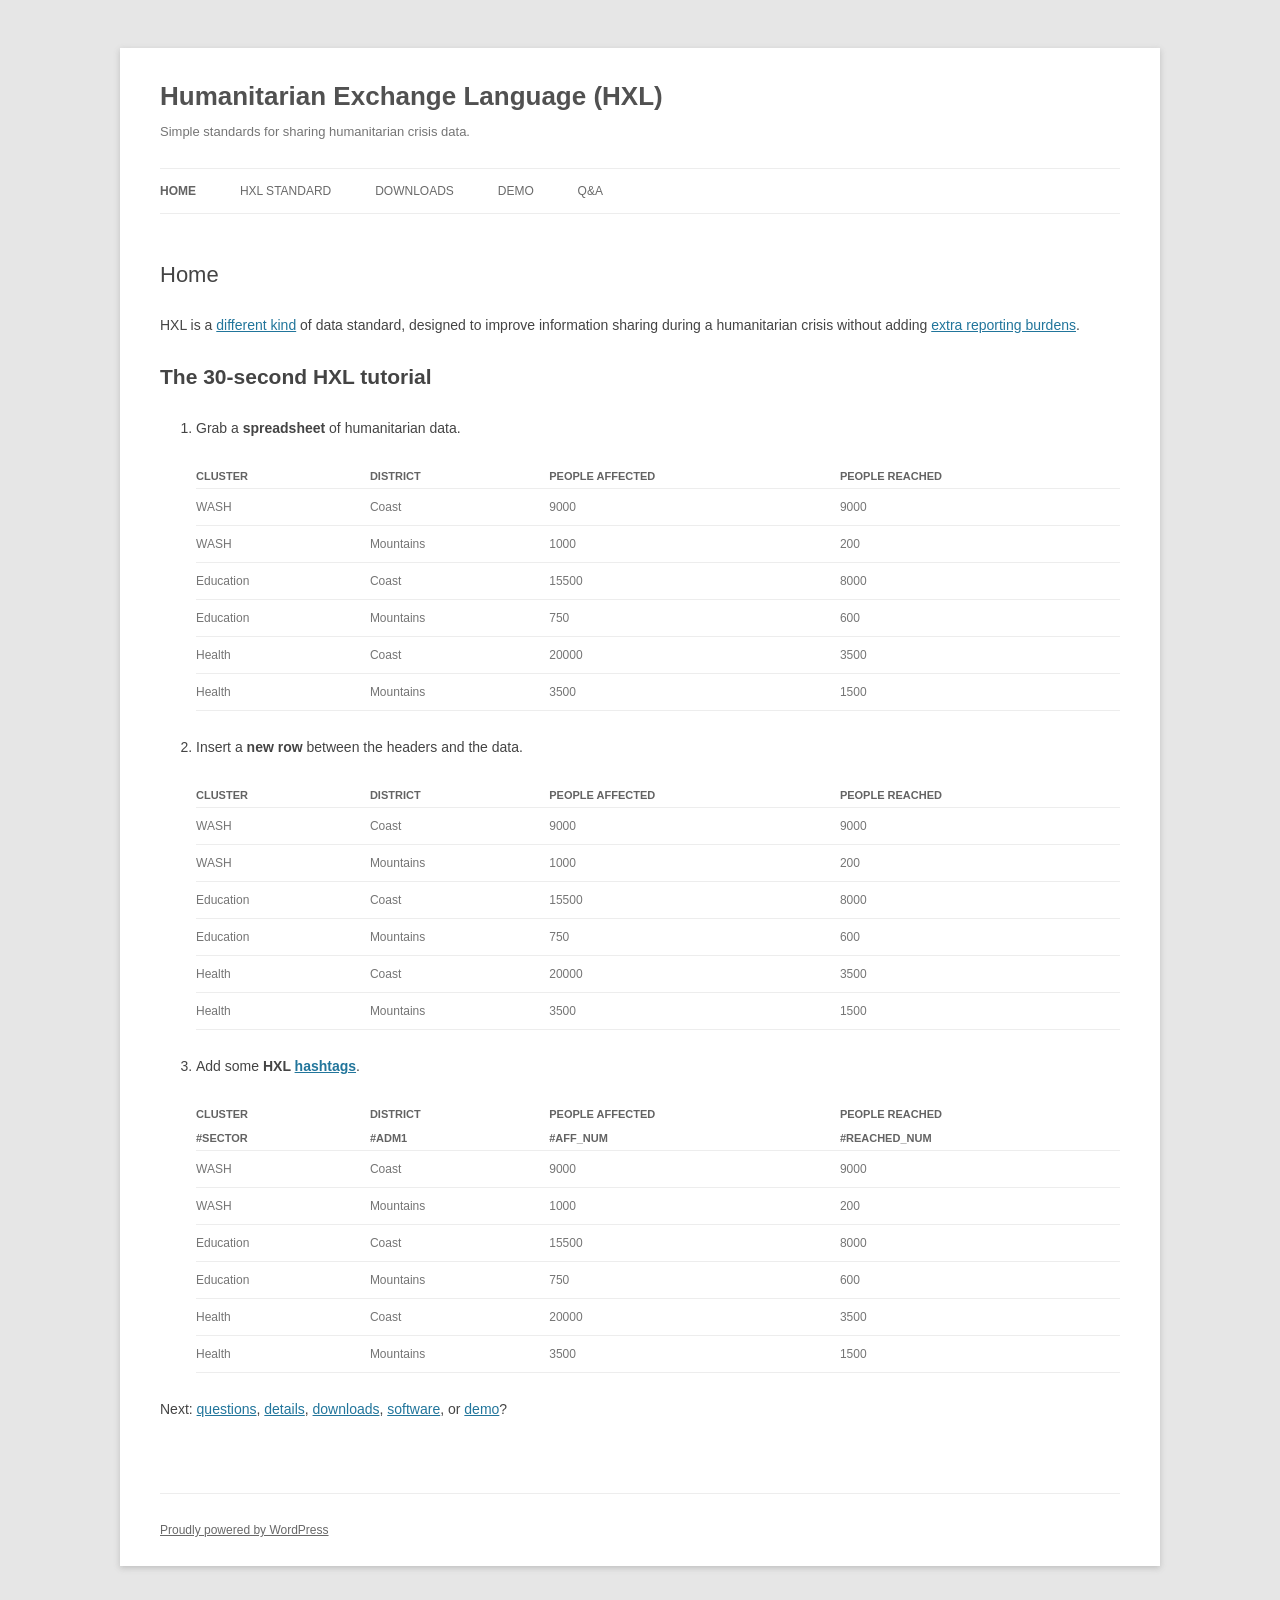
<file: img/hxl_table.html>
<!DOCTYPE html>
<!-- saved from url=(0023)http://hxlstandard.org/ -->
<html lang="en-US"><!--<![endif]--><head><meta http-equiv="Content-Type" content="text/html; charset=UTF-8">
<meta charset="UTF-8">
<meta name="viewport" content="width=device-width">
<title>Humanitarian Exchange Language (HXL) | Simple standards for sharing humanitarian crisis data.</title>
<link rel="profile" href="http://gmpg.org/xfn/11">
<link rel="pingback" href="http://hxlstandard.org/xmlrpc.php">
<!--[if lt IE 9]>
<script src="http://hxlstandard.org/wp-content/themes/twentytwelve/js/html5.js" type="text/javascript"></script>
<![endif]-->
<link rel="alternate" type="application/rss+xml" title="Humanitarian Exchange Language (HXL) » Feed" href="http://hxlstandard.org/feed/">
<link rel="alternate" type="application/rss+xml" title="Humanitarian Exchange Language (HXL) » Comments Feed" href="http://hxlstandard.org/comments/feed/">
<link rel="alternate" type="application/rss+xml" title="Humanitarian Exchange Language (HXL) » Home Comments Feed" href="http://hxlstandard.org/home/feed/">
<link rel="stylesheet" id="twentytwelve-fonts-css" href="./hxl_table_files/css" type="text/css" media="all">
<link rel="stylesheet" id="twentytwelve-style-css" href="./hxl_table_files/style.css" type="text/css" media="all">
<!--[if lt IE 9]>
<link rel='stylesheet' id='twentytwelve-ie-css'  href='http://hxlstandard.org/wp-content/themes/twentytwelve/css/ie.css?ver=20121010' type='text/css' media='all' />
<![endif]-->
<link rel="stylesheet" id="sccss_style-css" href="./hxl_table_files/saved_resource" type="text/css" media="all">
<!-- This site uses the Yoast Google Analytics plugin v5.0.7 - Universal disabled - https://yoast.com/wordpress/plugins/google-analytics/ -->
<script type="text/javascript" async="" src="./hxl_table_files/ga.js"></script><script type="text/javascript">

	var _gaq = _gaq || [];
	_gaq.push(['_setAccount', 'UA-48221887-5']);
	_gaq.push(['_gat._forceSSL']);
	_gaq.push(['_trackPageview']);

	(function () {
		var ga = document.createElement('script');
		ga.type = 'text/javascript';
		ga.async = true;
		ga.src = ('https:' == document.location.protocol ? 'https://ssl' : 'http://www') + '.google-analytics.com/ga.js';
		var s = document.getElementsByTagName('script')[0];
		s.parentNode.insertBefore(ga, s);
	})();

</script><style type="text/css"></style>
<!-- / Yoast Google Analytics -->
<script type="text/javascript" src="./hxl_table_files/jquery.js"></script>
<script type="text/javascript" src="./hxl_table_files/jquery-migrate.min.js"></script>
<link rel="EditURI" type="application/rsd+xml" title="RSD" href="http://hxlstandard.org/xmlrpc.php?rsd">
<link rel="wlwmanifest" type="application/wlwmanifest+xml" href="http://hxlstandard.org/wp-includes/wlwmanifest.xml"> 
<meta name="generator" content="WordPress 4.1.1">
<link rel="canonical" href="./hxl_table_files/hxl_table.html">
<link rel="shortlink" href="./hxl_table_files/hxl_table.html">
</head>

<body class="home page page-id-138 page-template page-template-page-templates page-template-front-page page-template-page-templatesfront-page-php custom-background template-front-page custom-font-enabled single-author">
<div id="page" class="hfeed site">
	<header id="masthead" class="site-header" role="banner">
		<hgroup>
			<h1 class="site-title"><a href="./hxl_table_files/hxl_table.html" title="Humanitarian Exchange Language (HXL)" rel="home">Humanitarian Exchange Language (HXL)</a></h1>
			<h2 class="site-description">Simple standards for sharing humanitarian crisis data.</h2>
		</hgroup>

		<nav id="site-navigation" class="main-navigation" role="navigation">
			<button class="menu-toggle">Menu</button>
			<a class="assistive-text" href="http://hxlstandard.org/#content" title="Skip to content">Skip to content</a>
			<div class="menu-primary-navigation-container"><ul id="menu-primary-navigation" class="nav-menu"><li id="menu-item-154" class="menu-item menu-item-type-post_type menu-item-object-page current-menu-item page_item page-item-138 current_page_item menu-item-154"><a href="./hxl_table_files/hxl_table.html">Home</a></li>
<li id="menu-item-75" class="menu-item menu-item-type-post_type menu-item-object-page menu-item-has-children menu-item-75"><a href="http://hxlstandard.org/standard/">HXL standard</a>
<ul class="sub-menu">
	<li id="menu-item-85" class="menu-item menu-item-type-post_type menu-item-object-page menu-item-85"><a href="http://hxlstandard.org/standard/tagging/">HXL tagging conventions</a></li>
	<li id="menu-item-106" class="menu-item menu-item-type-post_type menu-item-object-page menu-item-106"><a href="http://hxlstandard.org/standard/dictionary/">Hashtag dictionary</a></li>
	<li id="menu-item-218" class="menu-item menu-item-type-post_type menu-item-object-page menu-item-218"><a href="http://hxlstandard.org/standard/proposed-tags/">Proposed new tags</a></li>
</ul>
</li>
<li id="menu-item-91" class="menu-item menu-item-type-post_type menu-item-object-page menu-item-has-children menu-item-91"><a href="http://hxlstandard.org/software/">Downloads</a>
<ul class="sub-menu">
	<li id="menu-item-159" class="menu-item menu-item-type-custom menu-item-object-custom menu-item-159"><a href="https://github.com/HXLStandard">HXL software on GitHub</a></li>
</ul>
</li>
<li id="menu-item-86" class="menu-item menu-item-type-custom menu-item-object-custom menu-item-86"><a href="http://demo.hxlstandard.org/">Demo</a></li>
<li id="menu-item-113" class="menu-item menu-item-type-post_type menu-item-object-page menu-item-has-children menu-item-113"><a href="http://hxlstandard.org/questions/">Q&amp;A</a>
<ul class="sub-menu">
	<li id="menu-item-190" class="menu-item menu-item-type-post_type menu-item-object-page menu-item-190"><a href="http://hxlstandard.org/questions/working-group/">Who created HXL?</a></li>
	<li id="menu-item-126" class="menu-item menu-item-type-post_type menu-item-object-page menu-item-126"><a href="http://hxlstandard.org/questions/approach/">What’s different about HXL?</a></li>
	<li id="menu-item-226" class="menu-item menu-item-type-post_type menu-item-object-page menu-item-226"><a href="http://hxlstandard.org/questions/skills-requirements/">Does HXL require special technical skills?</a></li>
</ul>
</li>
</ul></div>		</nav><!-- #site-navigation -->

			</header><!-- #masthead -->

	<div id="main" class="wrapper">
	<div id="primary" class="site-content">
		<div id="content" role="main">

							
				
	<article id="post-138" class="post-138 page type-page status-publish hentry">
		<header class="entry-header">
						<h1 class="entry-title">Home</h1>
		</header>

		<div class="entry-content">
			<p>HXL is a <a href="http://hxlstandard.org/questions/approach/">different kind</a> of data standard, designed to improve information sharing during a humanitarian crisis without adding <a href="http://hxlstandard.org/questions/no-extra-reporting/">extra reporting burdens</a>. </p>
<section id="steps">
<h1>The 30-second HXL tutorial</h1>
<ol class="steps">
<li>
  Grab a <b>spreadsheet</b> of humanitarian data.<p></p>
<table class="front-page-example">
<thead>
<tr>
<th>Cluster</th>
<th>District</th>
<th>People affected</th>
<th>People reached</th>
</tr>
</thead>
<tbody>
<tr>
<td>WASH</td>
<td>Coast</td>
<td class="num">9000</td>
<td class="num">9000</td>
</tr>
<tr>
<td>WASH</td>
<td>Mountains</td>
<td class="num">1000</td>
<td class="num">200</td>
</tr>
<tr>
<td>Education</td>
<td>Coast</td>
<td class="num">15500</td>
<td class="num">8000</td>
</tr>
<tr>
<td>Education</td>
<td>Mountains</td>
<td class="num">750</td>
<td class="num">600</td>
</tr>
<tr>
<td>Health</td>
<td>Coast</td>
<td class="num">20000</td>
<td class="num">3500</td>
</tr>
<tr>
<td>Health</td>
<td>Mountains</td>
<td class="num">3500</td>
<td class="num">1500</td>
</tr>
</tbody>
</table>
</li>
<li>
  Insert a <b>new row</b> between the headers and the data.<p></p>
<table class="front-page-example">
<thead>
<tr>
<th>Cluster</th>
<th>District</th>
<th>People affected</th>
<th>People reached</th>
</tr>
<tr class="hashtags">
<th></th>
<th></th>
<th></th>
<th></th>
</tr>
</thead>
<tbody>
<tr>
<td>WASH</td>
<td>Coast</td>
<td class="num">9000</td>
<td class="num">9000</td>
</tr>
<tr>
<td>WASH</td>
<td>Mountains</td>
<td class="num">1000</td>
<td class="num">200</td>
</tr>
<tr>
<td>Education</td>
<td>Coast</td>
<td class="num">15500</td>
<td class="num">8000</td>
</tr>
<tr>
<td>Education</td>
<td>Mountains</td>
<td class="num">750</td>
<td class="num">600</td>
</tr>
<tr>
<td>Health</td>
<td>Coast</td>
<td class="num">20000</td>
<td class="num">3500</td>
</tr>
<tr>
<td>Health</td>
<td>Mountains</td>
<td class="num">3500</td>
<td class="num">1500</td>
</tr>
</tbody>
</table>
</li>
<li>
  Add some <b>HXL <a href="http://hxlstandard.org/standard/dictionary/">hashtags</a></b>.<p></p>
<table class="front-page-example">
<thead>
<tr>
<th>Cluster</th>
<th>District</th>
<th>People affected</th>
<th>People reached</th>
</tr>
<tr class="hashtags">
<th>#sector</th>
<th>#adm1</th>
<th>#aff_num</th>
<th>#reached_num</th>
</tr>
</thead>
<tbody>
<tr>
<td>WASH</td>
<td>Coast</td>
<td class="num">9000</td>
<td class="num">9000</td>
</tr>
<tr>
<td>WASH</td>
<td>Mountains</td>
<td class="num">1000</td>
<td class="num">200</td>
</tr>
<tr>
<td>Education</td>
<td>Coast</td>
<td class="num">15500</td>
<td class="num">8000</td>
</tr>
<tr>
<td>Education</td>
<td>Mountains</td>
<td class="num">750</td>
<td class="num">600</td>
</tr>
<tr>
<td>Health</td>
<td>Coast</td>
<td class="num">20000</td>
<td class="num">3500</td>
</tr>
<tr>
<td>Health</td>
<td>Mountains</td>
<td class="num">3500</td>
<td class="num">1500</td>
</tr>
</tbody>
</table>
</li>
</ol>
</section>
<p>Next:  <a href="http://hxlstandard.org/questions/">questions</a>, <a href="http://hxlstandard.org/standard/">details</a>, <a href="http://hxlstandard.org/software/">downloads</a>, <a href="https://github.com/HXLStandard/libhxl-python/wiki">software</a>, or <a href="http://demo.hxlstandard.org/" onclick="_gaq.push([&#39;_trackEvent&#39;, &#39;outbound-article-int&#39;, &#39;http://demo.hxlstandard.org&#39;, &#39;demo&#39;]);">demo</a>? </p>
					</div><!-- .entry-content -->
		<footer class="entry-meta">
					</footer><!-- .entry-meta -->
	</article><!-- #post -->

			
		</div><!-- #content -->
	</div><!-- #primary -->

	</div><!-- #main .wrapper -->
	<footer id="colophon" role="contentinfo">
		<div class="site-info">
						<a href="http://wordpress.org/" title="Semantic Personal Publishing Platform">Proudly powered by WordPress</a>
		</div><!-- .site-info -->
	</footer><!-- #colophon -->
</div><!-- #page -->

<script type="text/javascript" src="./hxl_table_files/navigation.js"></script>

<iframe id="rdbIndicator" width="100%" height="270" border="0" src="./hxl_table_files/indicator.html" style="display: none; border: 0; position: fixed; left: 0; top: 0; z-index: 2147483647"></iframe><div class="iyp__toolbar"></div></body></html>
</file>
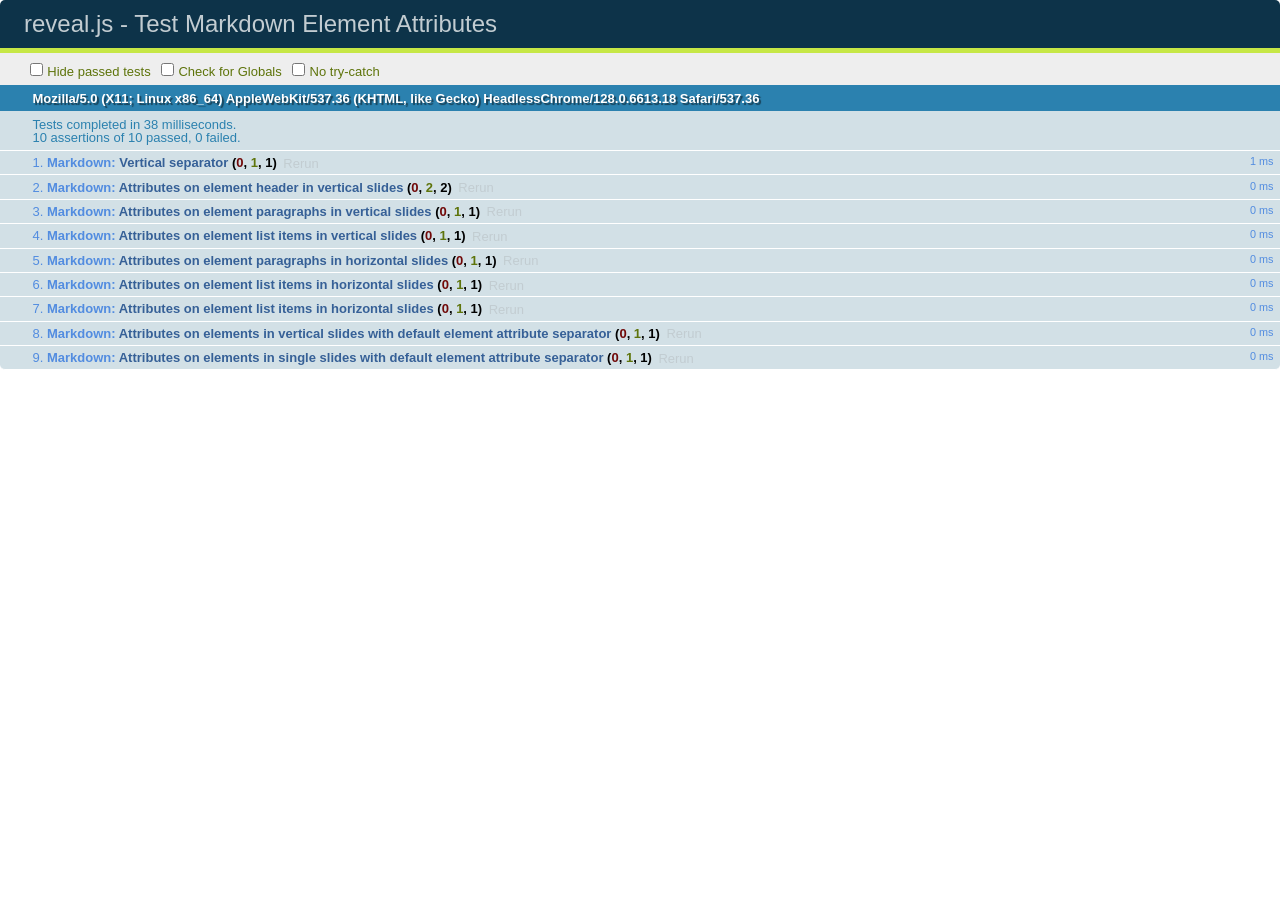
<file: test/test-markdown-element-attributes.html>
<!doctype html>
<html lang="en">

	<head>
		<meta charset="utf-8">

		<title>reveal.js - Test Markdown Element Attributes</title>

		<link rel="stylesheet" href="../css/reveal.css">
		<link rel="stylesheet" href="qunit-1.12.0.css">
	</head>

	<body style="overflow: auto;">

		<div id="qunit"></div>
		<div id="qunit-fixture"></div>

		<div class="reveal" style="display: none;">

			<div class="slides">

				<!-- <section data-markdown="example.md" data-separator="^\n\n\n" data-separator-vertical="^\n\n"></section> -->

				<!-- Slides are separated by newline + three dashes + newline, vertical slides identical but two dashes -->
				<section data-markdown data-separator="^\n---\n$" data-separator-vertical="^\n--\n$" data-element-attributes="{_\s*?([^}]+?)}">>
					<script type="text/template">
						## Slide 1.1
						<!-- {_class="fragment fade-out" data-fragment-index="1"} -->

						--

						## Slide 1.2
						<!-- {_class="fragment shrink"} -->

						Paragraph 1
						<!-- {_class="fragment grow"} -->

						Paragraph 2
						<!-- {_class="fragment grow"} -->

						- list item 1 <!-- {_class="fragment roll-in"} -->
						- list item 2 <!-- {_class="fragment roll-in"} -->
						- list item 3 <!-- {_class="fragment roll-in"} -->


						---

						## Slide 2


						Paragraph 1.2  
						multi-line <!-- {_class="fragment highlight-red"} -->

						Paragraph 2.2 <!-- {_class="fragment highlight-red"} -->

						Paragraph 2.3 <!-- {_class="fragment highlight-red"} -->

						Paragraph 2.4 <!-- {_class="fragment highlight-red"} -->

						- list item 1 <!-- {_class="fragment highlight-green"} -->
						- list item 2<!-- {_class="fragment highlight-green"} -->
						- list item 3<!-- {_class="fragment highlight-green"} -->
						- list item 4
						<!-- {_class="fragment highlight-green"} -->
						- list item 5<!-- {_class="fragment highlight-green"} -->

						Test

						![Example Picture](examples/assets/image2.png)
						<!-- {_class="reveal stretch"} -->

					</script>
				</section>



				<section 	data-markdown data-separator="^\n\n\n"
									data-separator-vertical="^\n\n"
									data-separator-notes="^Note:"
									data-charset="utf-8">
					<script type="text/template">
						# Test attributes in Markdown with default separator
						## Slide 1 Def <!-- .element: class="fragment highlight-red" data-fragment-index="1" -->


						## Slide 2 Def
						<!-- .element: class="fragment highlight-red" -->

					</script>
				</section>

				<section data-markdown>
				  <script type="text/template">
					## Hello world
					A paragraph
					<!-- .element: class="fragment highlight-blue" -->
				  </script>
				</section>

				<section data-markdown>
				  <script type="text/template">
					## Hello world

					Multiple  
					Line
					<!-- .element: class="fragment highlight-blue" -->
				  </script>
				</section>

				<section data-markdown>
				  <script type="text/template">
					## Hello world

					Test<!-- .element: class="fragment highlight-blue" -->

					More Test
				  </script>
				</section>


			</div>

		</div>

		<script src="../lib/js/head.min.js"></script>
		<script src="../js/reveal.js"></script>
		<script src="../plugin/markdown/marked.js"></script>
		<script src="../plugin/markdown/markdown.js"></script>
		<script src="qunit-1.12.0.js"></script>

		<script src="test-markdown-element-attributes.js"></script>

	</body>
</html>
</file>
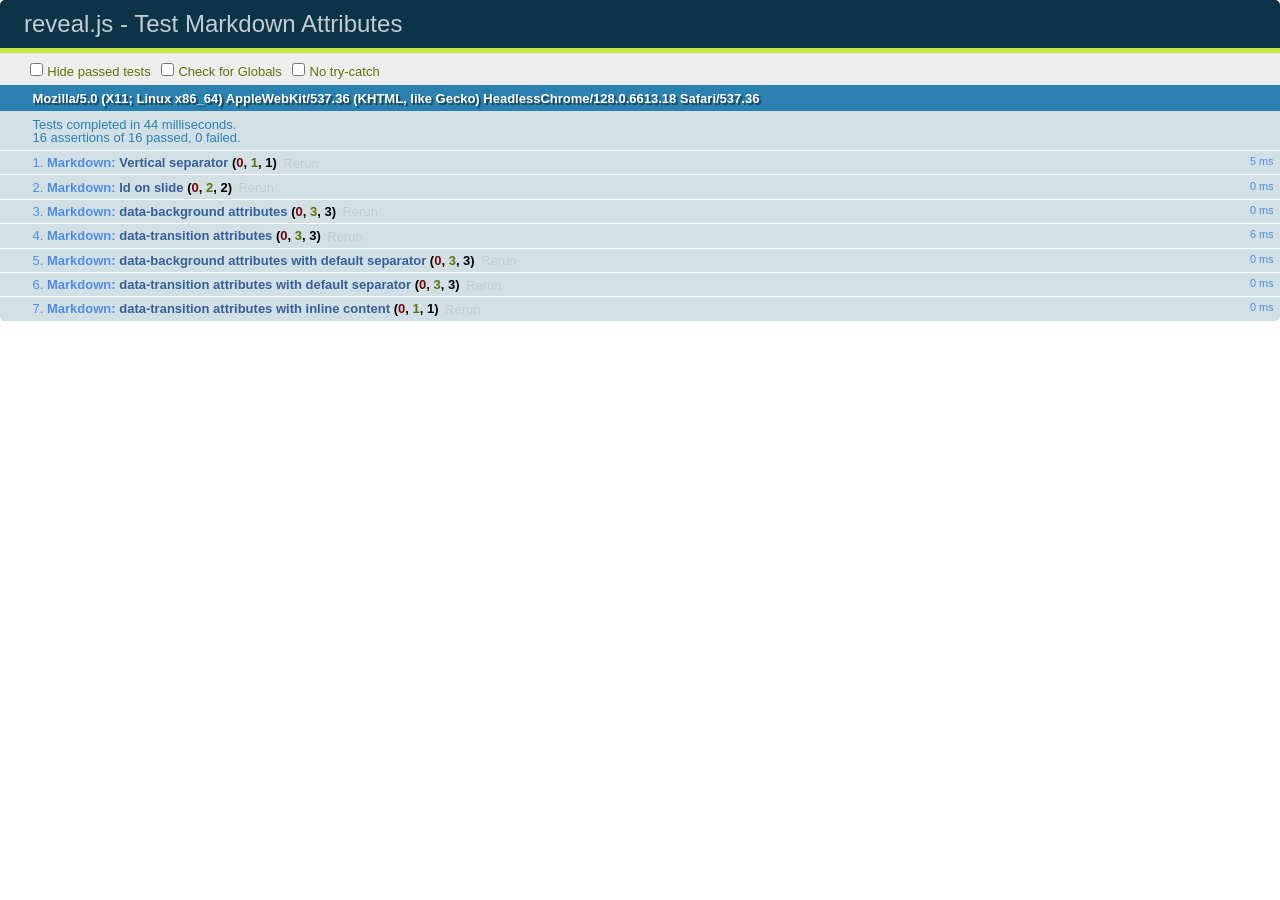
<file: test/test-markdown-slide-attributes.html>
<!doctype html>
<html lang="en">

	<head>
		<meta charset="utf-8">

		<title>reveal.js - Test Markdown Attributes</title>

		<link rel="stylesheet" href="../css/reveal.css">
		<link rel="stylesheet" href="qunit-1.12.0.css">
	</head>

	<body style="overflow: auto;">

		<div id="qunit"></div>
		<div id="qunit-fixture"></div>

		<div class="reveal" style="display: none;">

			<div class="slides">

				<!-- <section data-markdown="example.md" data-separator="^\n\n\n" data-separator-vertical="^\n\n"></section> -->

				<!-- Slides are separated by three lines, vertical slides by two lines, attributes are one any line starting with (spaces and) two dashes -->
				<section 	data-markdown data-separator="^\n\n\n"
									data-separator-vertical="^\n\n"
									data-separator-notes="^Note:"
									data-attributes="--\s(.*?)$"
									data-charset="utf-8">
					<script type="text/template">
						# Test attributes in Markdown
						## Slide 1



						## Slide 2
						<!-- -- id="slide2" data-transition="zoom" data-background="#A0C66B" -->


						## Slide 2.1
						<!-- -- data-background="#ff0000" data-transition="fade" -->


						## Slide 2.2
						[Link to Slide2](#/slide2)



						## Slide 3
						<!-- -- data-transition="zoom" data-background="#C6916B" -->



						## Slide 4
					</script>
				</section>

				<section 	data-markdown data-separator="^\n\n\n"
									data-separator-vertical="^\n\n"
									data-separator-notes="^Note:"
									data-charset="utf-8">
					<script type="text/template">
						# Test attributes in Markdown with default separator
						## Slide 1 Def



						## Slide 2 Def
						<!-- .slide: id="slide2def" data-transition="concave" data-background="#A7C66B" -->


						## Slide 2.1 Def
						<!-- .slide: data-background="#f70000" data-transition="page" -->


						## Slide 2.2 Def
						[Link to Slide2](#/slide2def)



						## Slide 3 Def
						<!-- .slide: data-transition="concave" data-background="#C7916B" -->



						## Slide 4
					</script>
				</section>

				<section data-markdown>
					<script type="text/template">
						<!-- .slide: data-background="#ff0000" -->
						## Hello world
					</script>
				</section>

				<section data-markdown>
					<script type="text/template">
						## Hello world
						<!-- .slide: data-background="#ff0000" -->
					</script>
				</section>

				<section data-markdown>
					<script type="text/template">
						## Hello world

						Test
						<!-- .slide: data-background="#ff0000" -->

						More Test
					</script>
				</section>

			</div>

		</div>

		<script src="../lib/js/head.min.js"></script>
		<script src="../js/reveal.js"></script>
		<script src="../plugin/markdown/marked.js"></script>
		<script src="../plugin/markdown/markdown.js"></script>
		<script src="qunit-1.12.0.js"></script>

		<script src="test-markdown-slide-attributes.js"></script>

	</body>
</html>
</file>
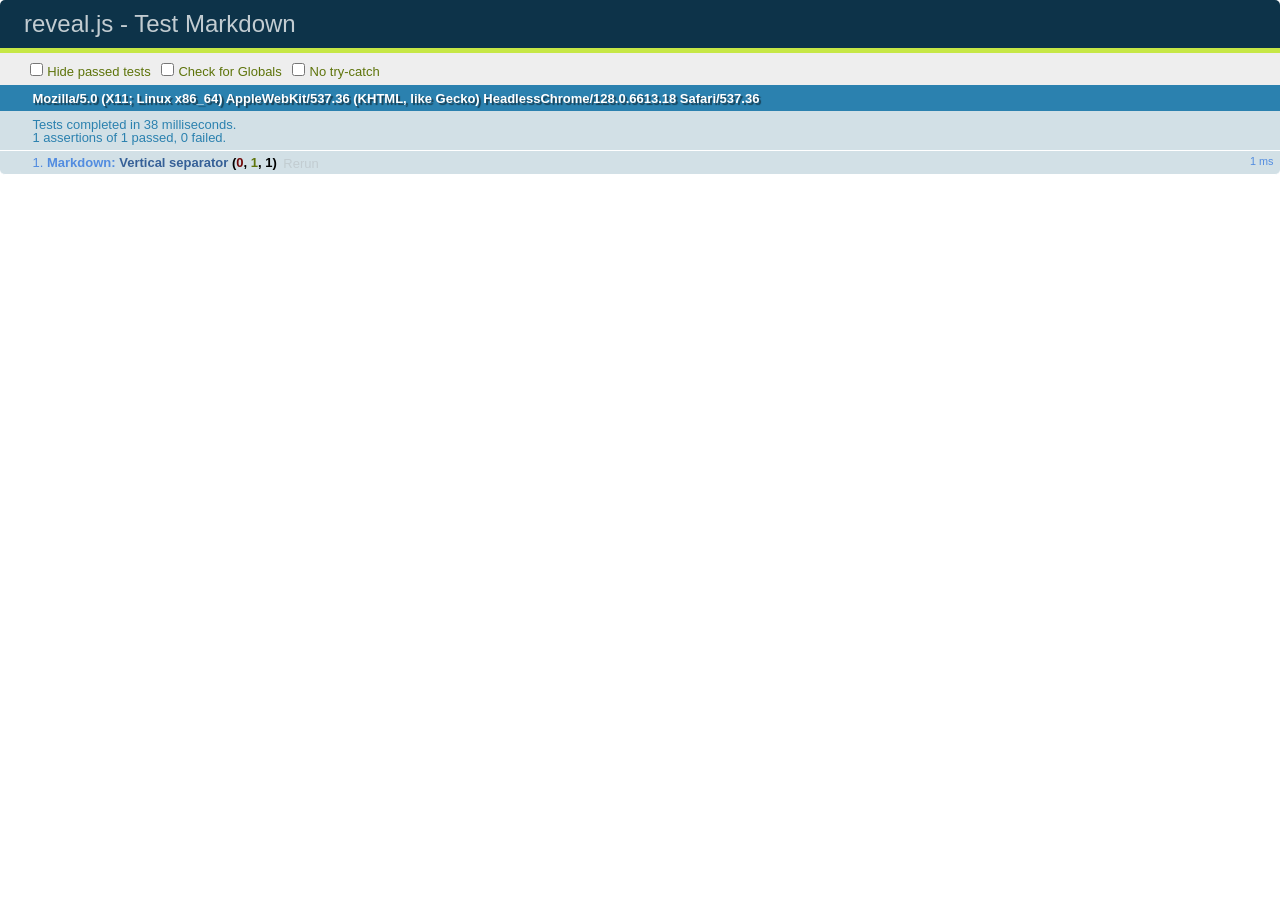
<file: test/test-markdown.html>
<!doctype html>
<html lang="en">

	<head>
		<meta charset="utf-8">

		<title>reveal.js - Test Markdown</title>

		<link rel="stylesheet" href="../css/reveal.css">
		<link rel="stylesheet" href="qunit-1.12.0.css">
	</head>

	<body style="overflow: auto;">

		<div id="qunit"></div>
  		<div id="qunit-fixture"></div>

		<div class="reveal" style="display: none;">

			<div class="slides">

				<!-- <section data-markdown="example.md" data-separator="^\n\n\n" data-separator-vertical="^\n\n"></section> -->

				<!-- Slides are separated by newline + three dashes + newline, vertical slides identical but two dashes -->
				<section data-markdown data-separator="^\n---\n$" data-separator-vertical="^\n--\n$">
					<script type="text/template">
						## Slide 1.1

						--

						## Slide 1.2

						---

						## Slide 2
					</script>
				</section>

			</div>

		</div>

		<script src="../lib/js/head.min.js"></script>
		<script src="../js/reveal.js"></script>
		<script src="../plugin/markdown/marked.js"></script>
		<script src="../plugin/markdown/markdown.js"></script>
		<script src="qunit-1.12.0.js"></script>

		<script src="test-markdown.js"></script>

	</body>
</html>
</file>
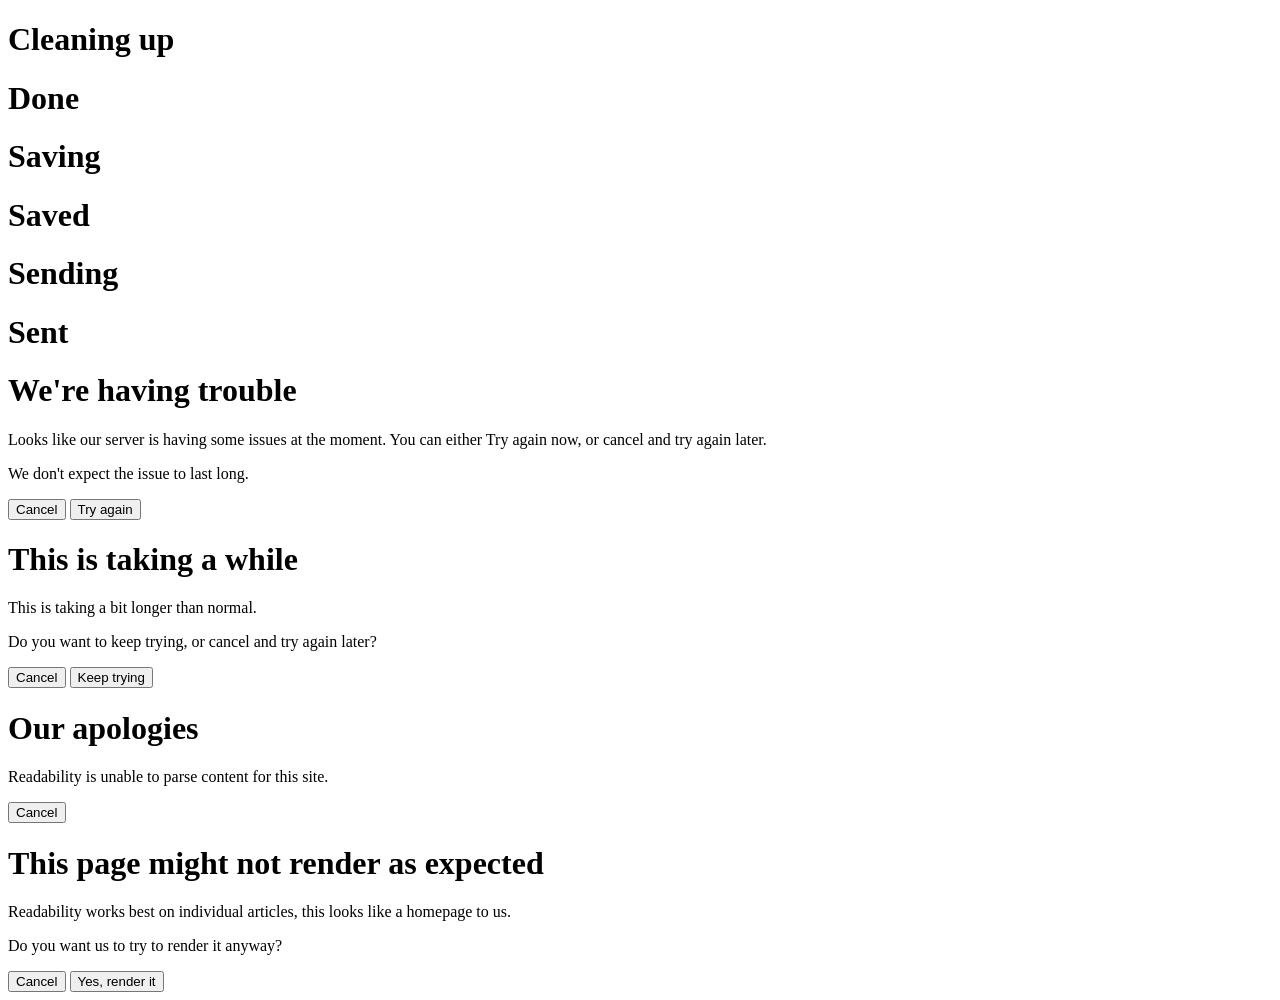
<file: img/hxl_table_files/indicator.html>
<!DOCTYPE html>
<!-- saved from url=(0066)chrome-extension://oknpjjbmpnndlpmnhmekjpocelpnlfdi/indicator.html -->
<html><head><meta http-equiv="Content-Type" content="text/html; charset=UTF-8">
        <meta charset="utf-8">
        <title>Readability Activity Indicator</title>
        <link href="chrome-extension://oknpjjbmpnndlpmnhmekjpocelpnlfdi/css/indicator.css" rel="stylesheet">
    </head>
    <body>
        <div class="indicator hidden" data-action="none">
            <div class="read-now">
                <h1 class="working">Cleaning up</h1>
                <h1 class="ready">Done</h1>
            </div>

            <div class="read-later">
                <h1 class="working">Saving</h1>
                <h1 class="ready">Saved</h1>
            </div>

            <div class="send-to-kindle">
                <h1 class="working">Sending</h1>
                <h1 class="ready">Sent</h1>
            </div>

            <div class="error-msg">
                <div class="standard-error">
                    <h1>
                        We're having trouble
                    </h1>
                    <p>
                        Looks like our server is having some issues at the moment. You
                        can either Try again now, or cancel and try again later.
                    </p>
                    <p>
                        We don't expect the issue to last long.
                    </p>
                    <div class="controls">
                        <button class="cancel">Cancel</button>
                        <button class="confirm">Try again</button>
                    </div>
                </div>
                <div class="timeout-error">
                    <h1>
                        This is taking a while
                    </h1>
                    <p>
                        This is taking a bit longer than normal.
                    </p>
                    <p>
                        Do you want to keep trying, or cancel and try again later?
                    </p>
                    <div class="controls">
                        <button class="cancel">Cancel</button>
                        <button class="confirm">Keep trying</button>
                    </div>
                </div>
                <div class="blacklist-error">
                    <h1>Our apologies</h1>
                    <p>
                        Readability is unable to parse content for this site.
                    </p>
                    <div class="controls">
                        <button class="cancel">Cancel</button>
                    </div>
                </div>
            </div>

            <div class="root-url">
                <h1>
                    This page might not render as expected
                </h1>
                <p>
                    Readability works best on individual articles, this looks like a homepage to us.
                </p>
                <p>
                    Do you want us to try to render it anyway?
                </p>
                <div class="controls">
                    <button class="cancel">Cancel</button>
                    <button class="confirm">Yes, render it</button>
                </div>
            </div>

            <div class="loader"><b></b></div>
        </div>

        <script src="chrome-extension://oknpjjbmpnndlpmnhmekjpocelpnlfdi/js/libs/jquery/jquery-1.9.1.js"></script>
        <script src="chrome-extension://oknpjjbmpnndlpmnhmekjpocelpnlfdi/js/indicator.js"></script>
    

</body></html>
</file>
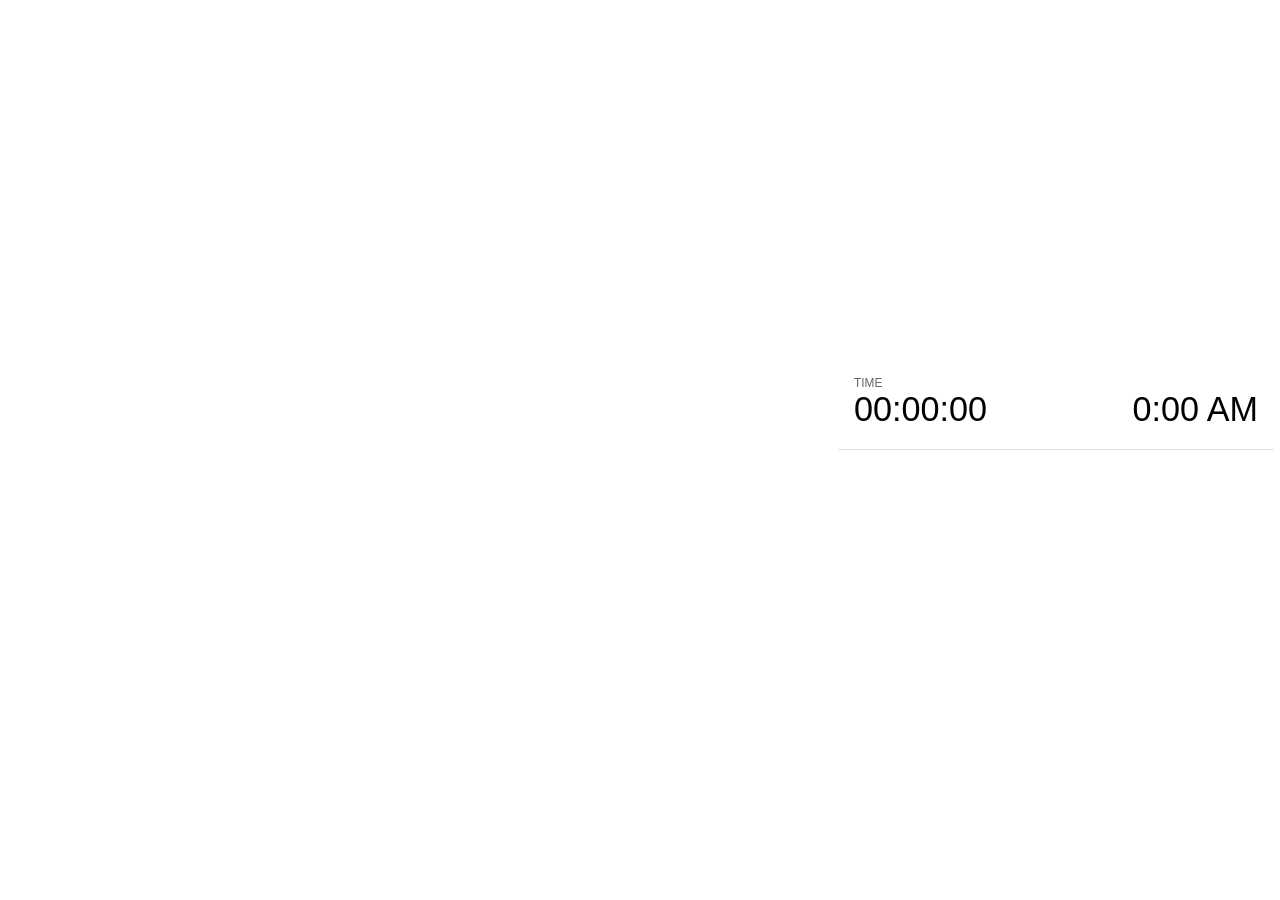
<file: plugin/notes/notes.html>
<!doctype html>
<html lang="en">
	<head>
		<meta charset="utf-8">

		<title>reveal.js - Slide Notes</title>

		<style>
			body {
				font-family: Helvetica;
			}

			#current-slide,
			#upcoming-slide,
			#speaker-controls {
				padding: 6px;
				box-sizing: border-box;
				-moz-box-sizing: border-box;
			}

			#current-slide iframe,
			#upcoming-slide iframe {
				width: 100%;
				height: 100%;
				border: 1px solid #ddd;
			}

			#current-slide .label,
			#upcoming-slide .label {
				position: absolute;
				top: 10px;
				left: 10px;
				font-weight: bold;
				font-size: 14px;
				z-index: 2;
				color: rgba( 255, 255, 255, 0.9 );
			}

			#current-slide {
				position: absolute;
				width: 65%;
				height: 100%;
				top: 0;
				left: 0;
				padding-right: 0;
			}

			#upcoming-slide {
				position: absolute;
				width: 35%;
				height: 40%;
				right: 0;
				top: 0;
			}

			#speaker-controls {
				position: absolute;
				top: 40%;
				right: 0;
				width: 35%;
				height: 60%;
				overflow: auto;

				font-size: 18px;
			}

				.speaker-controls-time.hidden,
				.speaker-controls-notes.hidden {
					display: none;
				}

				.speaker-controls-time .label,
				.speaker-controls-notes .label {
					text-transform: uppercase;
					font-weight: normal;
					font-size: 0.66em;
					color: #666;
					margin: 0;
				}

				.speaker-controls-time {
					border-bottom: 1px solid rgba( 200, 200, 200, 0.5 );
					margin-bottom: 10px;
					padding: 10px 16px;
					padding-bottom: 20px;
					cursor: pointer;
				}

				.speaker-controls-time .reset-button {
					opacity: 0;
					float: right;
					color: #666;
					text-decoration: none;
				}
				.speaker-controls-time:hover .reset-button {
					opacity: 1;
				}

				.speaker-controls-time .timer,
				.speaker-controls-time .clock {
					width: 50%;
					font-size: 1.9em;
				}

				.speaker-controls-time .timer {
					float: left;
				}

				.speaker-controls-time .clock {
					float: right;
					text-align: right;
				}

				.speaker-controls-time span.mute {
					color: #bbb;
				}

				.speaker-controls-notes {
					padding: 10px 16px;
				}

				.speaker-controls-notes .value {
					margin-top: 5px;
					line-height: 1.4;
					font-size: 1.2em;
				}

			.clear {
				clear: both;
			}

			@media screen and (max-width: 1080px) {
				#speaker-controls {
					font-size: 16px;
				}
			}

			@media screen and (max-width: 900px) {
				#speaker-controls {
					font-size: 14px;
				}
			}

			@media screen and (max-width: 800px) {
				#speaker-controls {
					font-size: 12px;
				}
			}

		</style>
	</head>

	<body>

		<div id="current-slide"></div>
		<div id="upcoming-slide"><span class="label">UPCOMING:</span></div>
		<div id="speaker-controls">
			<div class="speaker-controls-time">
				<h4 class="label">Time <span class="reset-button">Click to Reset</span></h4>
				<div class="clock">
					<span class="clock-value">0:00 AM</span>
				</div>
				<div class="timer">
					<span class="hours-value">00</span><span class="minutes-value">:00</span><span class="seconds-value">:00</span>
				</div>
				<div class="clear"></div>
			</div>

			<div class="speaker-controls-notes hidden">
				<h4 class="label">Notes</h4>
				<div class="value"></div>
			</div>
		</div>

		<script src="../../plugin/markdown/marked.js"></script>
		<script>

			(function() {

				var notes,
					notesValue,
					currentState,
					currentSlide,
					upcomingSlide,
					connected = false;

				window.addEventListener( 'message', function( event ) {

					var data = JSON.parse( event.data );

					// Messages sent by the notes plugin inside of the main window
					if( data && data.namespace === 'reveal-notes' ) {
						if( data.type === 'connect' ) {
							handleConnectMessage( data );
						}
						else if( data.type === 'state' ) {
							handleStateMessage( data );
						}
					}
					// Messages sent by the reveal.js inside of the current slide preview
					else if( data && data.namespace === 'reveal' ) {
						if( /ready/.test( data.eventName ) ) {
							// Send a message back to notify that the handshake is complete
							window.opener.postMessage( JSON.stringify({ namespace: 'reveal-notes', type: 'connected'} ), '*' );
						}
						else if( /slidechanged|fragmentshown|fragmenthidden|overviewshown|overviewhidden|paused|resumed/.test( data.eventName ) && currentState !== JSON.stringify( data.state ) ) {
							window.opener.postMessage( JSON.stringify({ method: 'setState', args: [ data.state ]} ), '*' );
						}
					}

				} );

				/**
				 * Called when the main window is trying to establish a
				 * connection.
				 */
				function handleConnectMessage( data ) {

					if( connected === false ) {
						connected = true;

						setupIframes( data );
						setupKeyboard();
						setupNotes();
						setupTimer();
					}

				}

				/**
				 * Called when the main window sends an updated state.
				 */
				function handleStateMessage( data ) {

					// Store the most recently set state to avoid circular loops
					// applying the same state
					currentState = JSON.stringify( data.state );

					// No need for updating the notes in case of fragment changes
					if ( data.notes ) {
						notes.classList.remove( 'hidden' );
						if( data.markdown ) {
							notesValue.innerHTML = marked( data.notes );
						}
						else {
							notesValue.innerHTML = data.notes;
						}
					}
					else {
						notes.classList.add( 'hidden' );
					}

					// Update the note slides
					currentSlide.contentWindow.postMessage( JSON.stringify({ method: 'setState', args: [ data.state ] }), '*' );
					upcomingSlide.contentWindow.postMessage( JSON.stringify({ method: 'setState', args: [ data.state ] }), '*' );
					upcomingSlide.contentWindow.postMessage( JSON.stringify({ method: 'next' }), '*' );

				}

				// Limit to max one state update per X ms
				handleStateMessage = debounce( handleStateMessage, 200 );

				/**
				 * Forward keyboard events to the current slide window.
				 * This enables keyboard events to work even if focus
				 * isn't set on the current slide iframe.
				 */
				function setupKeyboard() {

					document.addEventListener( 'keydown', function( event ) {
						currentSlide.contentWindow.postMessage( JSON.stringify({ method: 'triggerKey', args: [ event.keyCode ] }), '*' );
					} );

				}

				/**
				 * Creates the preview iframes.
				 */
				function setupIframes( data ) {

					var params = [
						'receiver',
						'progress=false',
						'history=false',
						'transition=none',
						'autoSlide=0',
						'backgroundTransition=none'
					].join( '&' );

					var hash = '#/' + data.state.indexh + '/' + data.state.indexv;
					var currentURL = data.url + '?' + params + '&postMessageEvents=true' + hash;
					var upcomingURL = data.url + '?' + params + '&controls=false' + hash;

					currentSlide = document.createElement( 'iframe' );
					currentSlide.setAttribute( 'width', 1280 );
					currentSlide.setAttribute( 'height', 1024 );
					currentSlide.setAttribute( 'src', currentURL );
					document.querySelector( '#current-slide' ).appendChild( currentSlide );

					upcomingSlide = document.createElement( 'iframe' );
					upcomingSlide.setAttribute( 'width', 640 );
					upcomingSlide.setAttribute( 'height', 512 );
					upcomingSlide.setAttribute( 'src', upcomingURL );
					document.querySelector( '#upcoming-slide' ).appendChild( upcomingSlide );

				}

				/**
				 * Setup the notes UI.
				 */
				function setupNotes() {

					notes = document.querySelector( '.speaker-controls-notes' );
					notesValue = document.querySelector( '.speaker-controls-notes .value' );

				}

				/**
				 * Create the timer and clock and start updating them
				 * at an interval.
				 */
				function setupTimer() {

					var start = new Date(),
						timeEl = document.querySelector( '.speaker-controls-time' ),
						clockEl = timeEl.querySelector( '.clock-value' ),
						hoursEl = timeEl.querySelector( '.hours-value' ),
						minutesEl = timeEl.querySelector( '.minutes-value' ),
						secondsEl = timeEl.querySelector( '.seconds-value' );

					function _updateTimer() {

						var diff, hours, minutes, seconds,
							now = new Date();

						diff = now.getTime() - start.getTime();
						hours = Math.floor( diff / ( 1000 * 60 * 60 ) );
						minutes = Math.floor( ( diff / ( 1000 * 60 ) ) % 60 );
						seconds = Math.floor( ( diff / 1000 ) % 60 );

						clockEl.innerHTML = now.toLocaleTimeString( 'en-US', { hour12: true, hour: '2-digit', minute:'2-digit' } );
						hoursEl.innerHTML = zeroPadInteger( hours );
						hoursEl.className = hours > 0 ? '' : 'mute';
						minutesEl.innerHTML = ':' + zeroPadInteger( minutes );
						minutesEl.className = minutes > 0 ? '' : 'mute';
						secondsEl.innerHTML = ':' + zeroPadInteger( seconds );

					}

					// Update once directly
					_updateTimer();

					// Then update every second
					setInterval( _updateTimer, 1000 );

					timeEl.addEventListener( 'click', function() {
						start = new Date();
						_updateTimer();
						return false;
					} );

				}

				function zeroPadInteger( num ) {

					var str = '00' + parseInt( num );
					return str.substring( str.length - 2 );

				}

				/**
				 * Limits the frequency at which a function can be called.
				 */
				function debounce( fn, ms ) {

					var lastTime = 0,
						timeout;

					return function() {

						var args = arguments;
						var context = this;

						clearTimeout( timeout );

						var timeSinceLastCall = Date.now() - lastTime;
						if( timeSinceLastCall > ms ) {
							fn.apply( context, args );
							lastTime = Date.now();
						}
						else {
							timeout = setTimeout( function() {
								fn.apply( context, args );
								lastTime = Date.now();
							}, ms - timeSinceLastCall );
						}

					}

				}

			})();

		</script>
	</body>
</html>
</file>
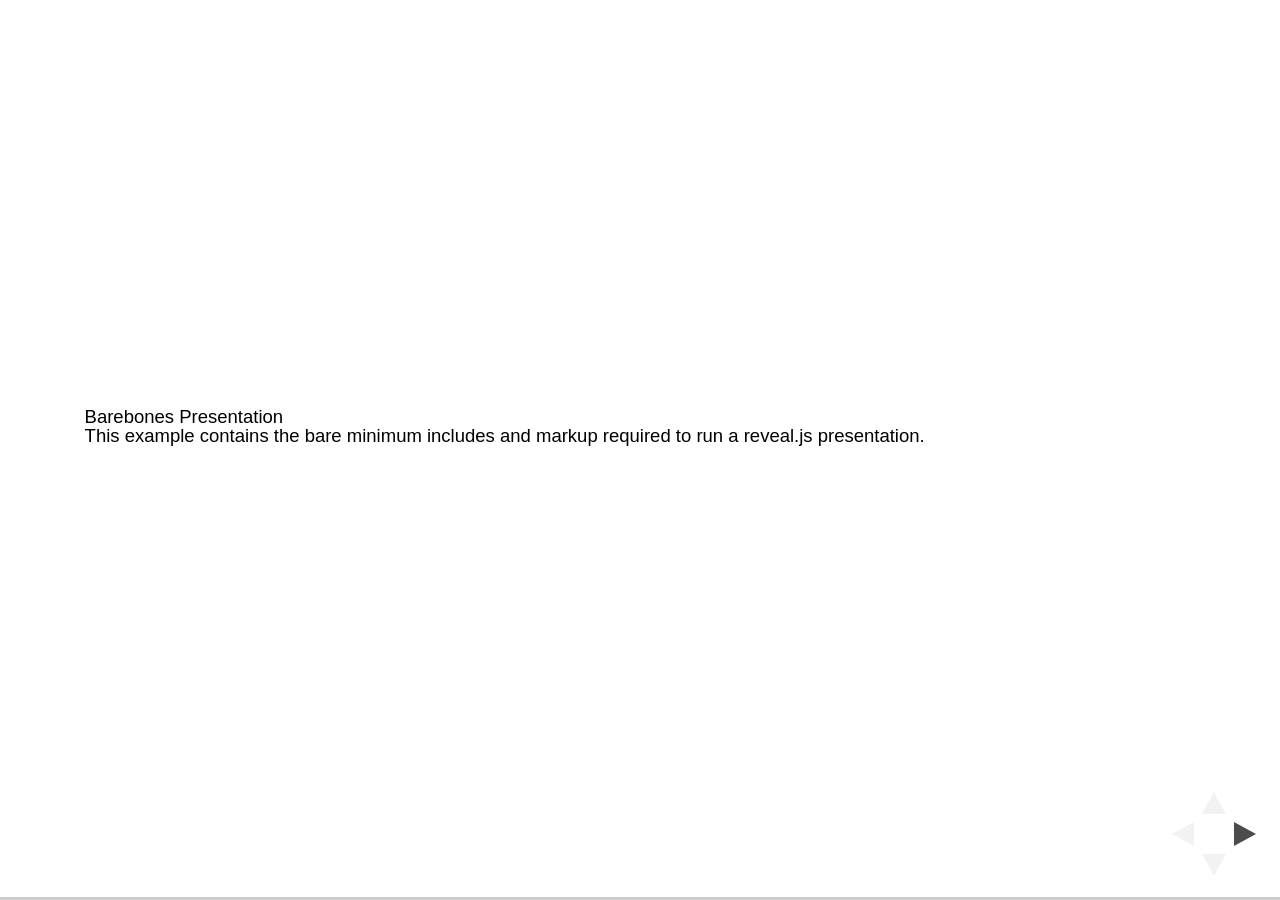
<file: test/examples/barebones.html>
<!doctype html>
<html lang="en">

	<head>
		<meta charset="utf-8">

		<title>reveal.js - Barebones</title>

		<link rel="stylesheet" href="../../css/reveal.css">
	</head>

	<body>

		<div class="reveal">

			<div class="slides">

				<section>
					<h2>Barebones Presentation</h2>
					<p>This example contains the bare minimum includes and markup required to run a reveal.js presentation.</p>
				</section>

				<section>
					<h2>No Theme</h2>
					<p>There's no theme included, so it will fall back on browser defaults.</p>
				</section>

			</div>

		</div>

		<script src="../../js/reveal.js"></script>

		<script>

			Reveal.initialize();

		</script>

	</body>
</html>
</file>
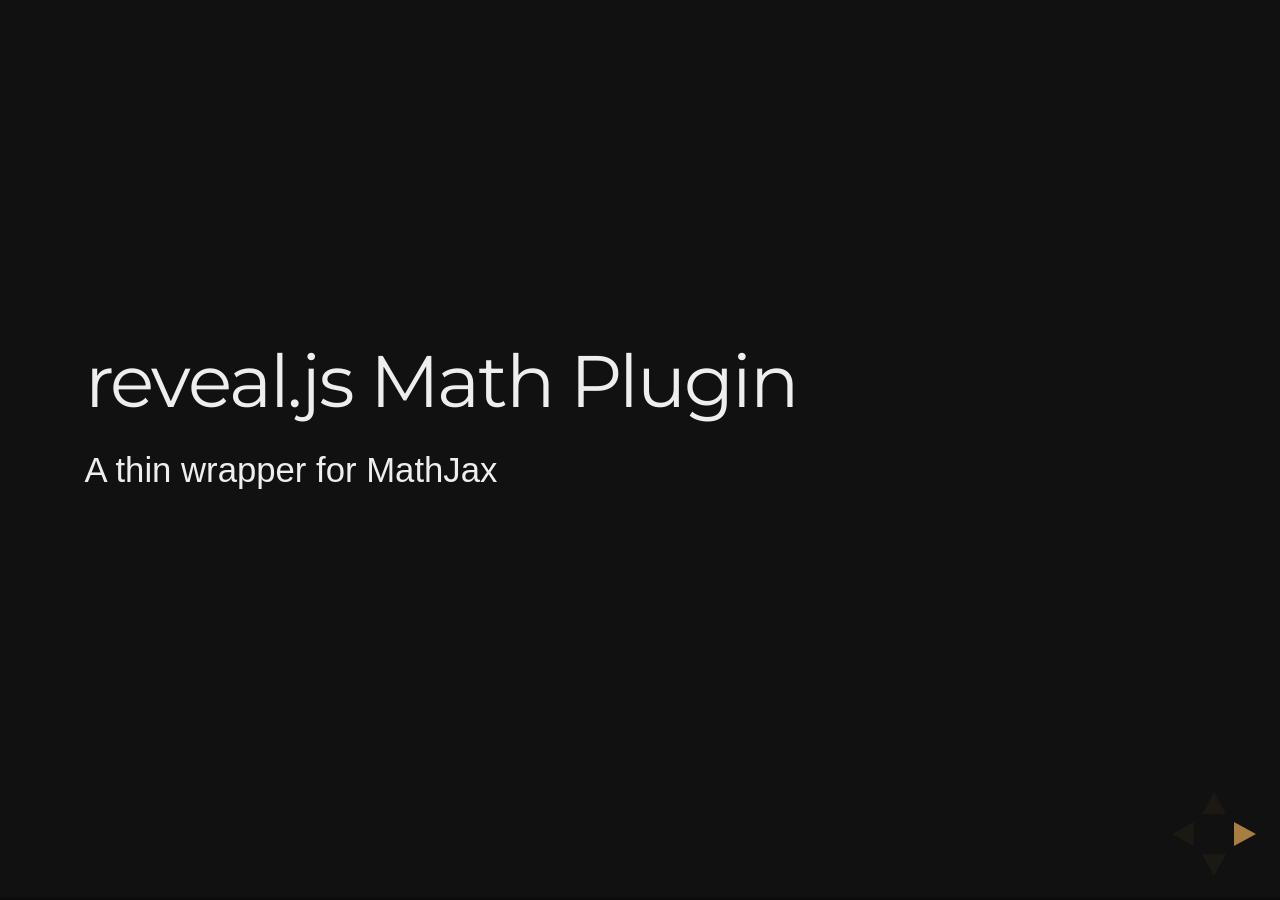
<file: test/examples/math.html>
<!doctype html>
<html lang="en">

	<head>
		<meta charset="utf-8">

		<title>reveal.js - Math Plugin</title>

		<meta name="viewport" content="width=device-width, initial-scale=1.0, maximum-scale=1.0, user-scalable=no">

		<link rel="stylesheet" href="../../css/reveal.css">
		<link rel="stylesheet" href="../../css/theme/night.css" id="theme">
	</head>

	<body>

		<div class="reveal">

			<div class="slides">

				<section>
					<h2>reveal.js Math Plugin</h2>
					<p>A thin wrapper for MathJax</p>
				</section>

				<section>
					<h3>The Lorenz Equations</h3>

					\[\begin{aligned}
					\dot{x} &amp; = \sigma(y-x) \\
					\dot{y} &amp; = \rho x - y - xz \\
					\dot{z} &amp; = -\beta z + xy
					\end{aligned} \]
				</section>

				<section>
					<h3>The Cauchy-Schwarz Inequality</h3>

					<script type="math/tex; mode=display">
						\left( \sum_{k=1}^n a_k b_k \right)^2 \leq \left( \sum_{k=1}^n a_k^2 \right) \left( \sum_{k=1}^n b_k^2 \right)
					</script>
				</section>

				<section>
					<h3>A Cross Product Formula</h3>

					\[\mathbf{V}_1 \times \mathbf{V}_2 =  \begin{vmatrix}
					\mathbf{i} &amp; \mathbf{j} &amp; \mathbf{k} \\
					\frac{\partial X}{\partial u} &amp;  \frac{\partial Y}{\partial u} &amp; 0 \\
					\frac{\partial X}{\partial v} &amp;  \frac{\partial Y}{\partial v} &amp; 0
					\end{vmatrix}  \]
				</section>

				<section>
					<h3>The probability of getting \(k\) heads when flipping \(n\) coins is</h3>

					\[P(E)   = {n \choose k} p^k (1-p)^{ n-k} \]
				</section>

				<section>
					<h3>An Identity of Ramanujan</h3>

					\[ \frac{1}{\Bigl(\sqrt{\phi \sqrt{5}}-\phi\Bigr) e^{\frac25 \pi}} =
					1+\frac{e^{-2\pi}} {1+\frac{e^{-4\pi}} {1+\frac{e^{-6\pi}}
					{1+\frac{e^{-8\pi}} {1+\ldots} } } } \]
				</section>

				<section>
					<h3>A Rogers-Ramanujan Identity</h3>

					\[  1 +  \frac{q^2}{(1-q)}+\frac{q^6}{(1-q)(1-q^2)}+\cdots =
					\prod_{j=0}^{\infty}\frac{1}{(1-q^{5j+2})(1-q^{5j+3})}\]
				</section>

				<section>
					<h3>Maxwell&#8217;s Equations</h3>

					\[  \begin{aligned}
					\nabla \times \vec{\mathbf{B}} -\, \frac1c\, \frac{\partial\vec{\mathbf{E}}}{\partial t} &amp; = \frac{4\pi}{c}\vec{\mathbf{j}} \\   \nabla \cdot \vec{\mathbf{E}} &amp; = 4 \pi \rho \\
					\nabla \times \vec{\mathbf{E}}\, +\, \frac1c\, \frac{\partial\vec{\mathbf{B}}}{\partial t} &amp; = \vec{\mathbf{0}} \\
					\nabla \cdot \vec{\mathbf{B}} &amp; = 0 \end{aligned}
					\]
				</section>

				<section>
					<section>
						<h3>The Lorenz Equations</h3>

						<div class="fragment">
							\[\begin{aligned}
							\dot{x} &amp; = \sigma(y-x) \\
							\dot{y} &amp; = \rho x - y - xz \\
							\dot{z} &amp; = -\beta z + xy
							\end{aligned} \]
						</div>
					</section>

					<section>
						<h3>The Cauchy-Schwarz Inequality</h3>

						<div class="fragment">
							\[ \left( \sum_{k=1}^n a_k b_k \right)^2 \leq \left( \sum_{k=1}^n a_k^2 \right) \left( \sum_{k=1}^n b_k^2 \right) \]
						</div>
					</section>

					<section>
						<h3>A Cross Product Formula</h3>

						<div class="fragment">
							\[\mathbf{V}_1 \times \mathbf{V}_2 =  \begin{vmatrix}
							\mathbf{i} &amp; \mathbf{j} &amp; \mathbf{k} \\
							\frac{\partial X}{\partial u} &amp;  \frac{\partial Y}{\partial u} &amp; 0 \\
							\frac{\partial X}{\partial v} &amp;  \frac{\partial Y}{\partial v} &amp; 0
							\end{vmatrix}  \]
						</div>
					</section>

					<section>
						<h3>The probability of getting \(k\) heads when flipping \(n\) coins is</h3>

						<div class="fragment">
							\[P(E)   = {n \choose k} p^k (1-p)^{ n-k} \]
						</div>
					</section>

					<section>
						<h3>An Identity of Ramanujan</h3>

						<div class="fragment">
							\[ \frac{1}{\Bigl(\sqrt{\phi \sqrt{5}}-\phi\Bigr) e^{\frac25 \pi}} =
							1+\frac{e^{-2\pi}} {1+\frac{e^{-4\pi}} {1+\frac{e^{-6\pi}}
							{1+\frac{e^{-8\pi}} {1+\ldots} } } } \]
						</div>
					</section>

					<section>
						<h3>A Rogers-Ramanujan Identity</h3>

						<div class="fragment">
							\[  1 +  \frac{q^2}{(1-q)}+\frac{q^6}{(1-q)(1-q^2)}+\cdots =
							\prod_{j=0}^{\infty}\frac{1}{(1-q^{5j+2})(1-q^{5j+3})}\]
						</div>
					</section>

					<section>
						<h3>Maxwell&#8217;s Equations</h3>

						<div class="fragment">
							\[  \begin{aligned}
							\nabla \times \vec{\mathbf{B}} -\, \frac1c\, \frac{\partial\vec{\mathbf{E}}}{\partial t} &amp; = \frac{4\pi}{c}\vec{\mathbf{j}} \\   \nabla \cdot \vec{\mathbf{E}} &amp; = 4 \pi \rho \\
							\nabla \times \vec{\mathbf{E}}\, +\, \frac1c\, \frac{\partial\vec{\mathbf{B}}}{\partial t} &amp; = \vec{\mathbf{0}} \\
							\nabla \cdot \vec{\mathbf{B}} &amp; = 0 \end{aligned}
							\]
						</div>
					</section>
				</section>

			</div>

		</div>

		<script src="../../lib/js/head.min.js"></script>
		<script src="../../js/reveal.js"></script>

		<script>

			Reveal.initialize({
				history: true,
				transition: 'linear',

				math: {
					// mathjax: 'http://cdn.mathjax.org/mathjax/latest/MathJax.js',
					config: 'TeX-AMS_HTML-full'
				},

				dependencies: [
					{ src: '../../lib/js/classList.js' },
					{ src: '../../plugin/math/math.js', async: true }
				]
			});

		</script>

	</body>
</html>
</file>
<file: img/hxl_table_files/style.css>
/*
Theme Name: Twenty Twelve
Theme URI: http://wordpress.org/themes/twentytwelve
Author: the WordPress team
Author URI: http://wordpress.org/
Description: The 2012 theme for WordPress is a fully responsive theme that looks great on any device. Features include a front page template with its own widgets, an optional display font, styling for post formats on both index and single views, and an optional no-sidebar page template. Make it yours with a custom menu, header image, and background.
Version: 1.5
License: GNU General Public License v2 or later
License URI: http://www.gnu.org/licenses/gpl-2.0.html
Tags: light, gray, white, one-column, two-columns, right-sidebar, fluid-layout, responsive-layout, custom-background, custom-header, custom-menu, editor-style, featured-images, flexible-header, full-width-template, microformats, post-formats, rtl-language-support, sticky-post, theme-options, translation-ready
Text Domain: twentytwelve

This theme, like WordPress, is licensed under the GPL.
Use it to make something cool, have fun, and share what you've learned with others.
*/

/* =Notes
--------------------------------------------------------------
This stylesheet uses rem values with a pixel fallback. The rem
values (and line heights) are calculated using two variables:

$rembase:     14;
$line-height: 24;

---------- Examples

* Use a pixel value with a rem fallback for font-size, padding, margins, etc.
	padding: 5px 0;
	padding: 0.357142857rem 0; (5 / $rembase)

* Set a font-size and then set a line-height based on the font-size
	font-size: 16px
	font-size: 1.142857143rem; (16 / $rembase)
	line-height: 1.5; ($line-height / 16)

---------- Vertical spacing

Vertical spacing between most elements should use 24px or 48px
to maintain vertical rhythm:

.my-new-div {
	margin: 24px 0;
	margin: 1.714285714rem 0; ( 24 / $rembase )
}

---------- Further reading

http://snook.ca/archives/html_and_css/font-size-with-rem
http://blog.typekit.com/2011/11/09/type-study-sizing-the-legible-letter/


/* =Reset
-------------------------------------------------------------- */

html, body, div, span, applet, object, iframe, h1, h2, h3, h4, h5, h6, p, blockquote, pre, a, abbr, acronym, address, big, cite, code, del, dfn, em, img, ins, kbd, q, s, samp, small, strike, strong, sub, sup, tt, var, b, u, i, center, dl, dt, dd, ol, ul, li, fieldset, form, label, legend, table, caption, tbody, tfoot, thead, tr, th, td, article, aside, canvas, details, embed, figure, figcaption, footer, header, hgroup, menu, nav, output, ruby, section, summary, time, mark, audio, video {
	margin: 0;
	padding: 0;
	border: 0;
	font-size: 100%;
	vertical-align: baseline;
}
body {
	line-height: 1;
}
ol,
ul {
	list-style: none;
}
blockquote,
q {
	quotes: none;
}
blockquote:before,
blockquote:after,
q:before,
q:after {
	content: '';
	content: none;
}
table {
	border-collapse: collapse;
	border-spacing: 0;
}
caption,
th,
td {
	font-weight: normal;
	text-align: left;
}
h1,
h2,
h3,
h4,
h5,
h6 {
	clear: both;
}
html {
	overflow-y: scroll;
	font-size: 100%;
	-webkit-text-size-adjust: 100%;
	-ms-text-size-adjust: 100%;
}
a:focus {
	outline: thin dotted;
}
article,
aside,
details,
figcaption,
figure,
footer,
header,
hgroup,
nav,
section {
	display: block;
}
audio,
canvas,
video {
	display: inline-block;
}
audio:not([controls]) {
	display: none;
}
del {
	color: #333;
}
ins {
	background: #fff9c0;
	text-decoration: none;
}
hr {
	background-color: #ccc;
	border: 0;
	height: 1px;
	margin: 24px;
	margin-bottom: 1.714285714rem;
}
sub,
sup {
	font-size: 75%;
	line-height: 0;
	position: relative;
	vertical-align: baseline;
}
sup {
	top: -0.5em;
}
sub {
	bottom: -0.25em;
}
small {
	font-size: smaller;
}
img {
	border: 0;
	-ms-interpolation-mode: bicubic;
}

/* Clearing floats */
.clear:after,
.wrapper:after,
.format-status .entry-header:after {
	clear: both;
}
.clear:before,
.clear:after,
.wrapper:before,
.wrapper:after,
.format-status .entry-header:before,
.format-status .entry-header:after {
	display: table;
	content: "";
}


/* =Repeatable patterns
-------------------------------------------------------------- */

/* Small headers */
.archive-title,
.page-title,
.widget-title,
.entry-content th,
.comment-content th {
	font-size: 11px;
	font-size: 0.785714286rem;
	line-height: 2.181818182;
	font-weight: bold;
	text-transform: uppercase;
	color: #636363;
}

/* Shared Post Format styling */
article.format-quote footer.entry-meta,
article.format-link footer.entry-meta,
article.format-status footer.entry-meta {
	font-size: 11px;
	font-size: 0.785714286rem;
	line-height: 2.181818182;
}

/* Form fields, general styles first */
button,
input,
select,
textarea {
	border: 1px solid #ccc;
	border-radius: 3px;
	font-family: inherit;
	padding: 6px;
	padding: 0.428571429rem;
}
button,
input {
	line-height: normal;
}
textarea {
	font-size: 100%;
	overflow: auto;
	vertical-align: top;
}

/* Reset non-text input types */
input[type="checkbox"],
input[type="radio"],
input[type="file"],
input[type="hidden"],
input[type="image"],
input[type="color"] {
	border: 0;
	border-radius: 0;
	padding: 0;
}

/* Buttons */
.menu-toggle,
input[type="submit"],
input[type="button"],
input[type="reset"],
article.post-password-required input[type=submit],
.bypostauthor cite span {
	padding: 6px 10px;
	padding: 0.428571429rem 0.714285714rem;
	font-size: 11px;
	font-size: 0.785714286rem;
	line-height: 1.428571429;
	font-weight: normal;
	color: #7c7c7c;
	background-color: #e6e6e6;
	background-repeat: repeat-x;
	background-image: -moz-linear-gradient(top, #f4f4f4, #e6e6e6);
	background-image: -ms-linear-gradient(top, #f4f4f4, #e6e6e6);
	background-image: -webkit-linear-gradient(top, #f4f4f4, #e6e6e6);
	background-image: -o-linear-gradient(top, #f4f4f4, #e6e6e6);
	background-image: linear-gradient(top, #f4f4f4, #e6e6e6);
	border: 1px solid #d2d2d2;
	border-radius: 3px;
	box-shadow: 0 1px 2px rgba(64, 64, 64, 0.1);
}
.menu-toggle,
button,
input[type="submit"],
input[type="button"],
input[type="reset"] {
	cursor: pointer;
}
button[disabled],
input[disabled] {
	cursor: default;
}
.menu-toggle:hover,
.menu-toggle:focus,
button:hover,
input[type="submit"]:hover,
input[type="button"]:hover,
input[type="reset"]:hover,
article.post-password-required input[type=submit]:hover {
	color: #5e5e5e;
	background-color: #ebebeb;
	background-repeat: repeat-x;
	background-image: -moz-linear-gradient(top, #f9f9f9, #ebebeb);
	background-image: -ms-linear-gradient(top, #f9f9f9, #ebebeb);
	background-image: -webkit-linear-gradient(top, #f9f9f9, #ebebeb);
	background-image: -o-linear-gradient(top, #f9f9f9, #ebebeb);
	background-image: linear-gradient(top, #f9f9f9, #ebebeb);
}
.menu-toggle:active,
.menu-toggle.toggled-on,
button:active,
input[type="submit"]:active,
input[type="button"]:active,
input[type="reset"]:active {
	color: #757575;
	background-color: #e1e1e1;
	background-repeat: repeat-x;
	background-image: -moz-linear-gradient(top, #ebebeb, #e1e1e1);
	background-image: -ms-linear-gradient(top, #ebebeb, #e1e1e1);
	background-image: -webkit-linear-gradient(top, #ebebeb, #e1e1e1);
	background-image: -o-linear-gradient(top, #ebebeb, #e1e1e1);
	background-image: linear-gradient(top, #ebebeb, #e1e1e1);
	box-shadow: inset 0 0 8px 2px #c6c6c6, 0 1px 0 0 #f4f4f4;
	border-color: transparent;
}
.bypostauthor cite span {
	color: #fff;
	background-color: #21759b;
	background-image: none;
	border: 1px solid #1f6f93;
	border-radius: 2px;
	box-shadow: none;
	padding: 0;
}

/* Responsive images */
.entry-content img,
.comment-content img,
.widget img {
	max-width: 100%; /* Fluid images for posts, comments, and widgets */
}
img[class*="align"],
img[class*="wp-image-"],
img[class*="attachment-"] {
	height: auto; /* Make sure images with WordPress-added height and width attributes are scaled correctly */
}
img.size-full,
img.size-large,
img.header-image,
img.wp-post-image {
	max-width: 100%;
	height: auto; /* Make sure images with WordPress-added height and width attributes are scaled correctly */
}

/* Make sure videos and embeds fit their containers */
embed,
iframe,
object,
video {
	max-width: 100%;
}
.entry-content .twitter-tweet-rendered {
	max-width: 100% !important; /* Override the Twitter embed fixed width */
}

/* Images */
.alignleft {
	float: left;
}
.alignright {
	float: right;
}
.aligncenter {
	display: block;
	margin-left: auto;
	margin-right: auto;
}
.entry-content img,
.comment-content img,
.widget img,
img.header-image,
.author-avatar img,
img.wp-post-image {
	/* Add fancy borders to all WordPress-added images but not things like badges and icons and the like */
	border-radius: 3px;
	box-shadow: 0 1px 4px rgba(0, 0, 0, 0.2);
}
.wp-caption {
	max-width: 100%; /* Keep wide captions from overflowing their container. */
	padding: 4px;
}
.wp-caption .wp-caption-text,
.gallery-caption,
.entry-caption {
	font-style: italic;
	font-size: 12px;
	font-size: 0.857142857rem;
	line-height: 2;
	color: #757575;
}
img.wp-smiley,
.rsswidget img {
	border: 0;
	border-radius: 0;
	box-shadow: none;
	margin-bottom: 0;
	margin-top: 0;
	padding: 0;
}
.entry-content dl.gallery-item {
	margin: 0;
}
.gallery-item a,
.gallery-caption {
	width: 90%;
}
.gallery-item a {
	display: block;
}
.gallery-caption a {
	display: inline;
}
.gallery-columns-1 .gallery-item a {
	max-width: 100%;
	width: auto;
}
.gallery .gallery-icon img {
	height: auto;
	max-width: 90%;
	padding: 5%;
}
.gallery-columns-1 .gallery-icon img {
	padding: 3%;
}

/* Navigation */
.site-content nav {
	clear: both;
	line-height: 2;
	overflow: hidden;
}
#nav-above {
	padding: 24px 0;
	padding: 1.714285714rem 0;
}
#nav-above {
	display: none;
}
.paged #nav-above {
	display: block;
}
.nav-previous,
.previous-image {
	float: left;
	width: 50%;
}
.nav-next,
.next-image {
	float: right;
	text-align: right;
	width: 50%;
}
.nav-single + .comments-area,
#comment-nav-above {
	margin: 48px 0;
	margin: 3.428571429rem 0;
}

/* Author profiles */
.author .archive-header {
	margin-bottom: 24px;
	margin-bottom: 1.714285714rem;
}
.author-info {
	border-top: 1px solid #ededed;
	margin: 24px 0;
	margin: 1.714285714rem 0;
	padding-top: 24px;
	padding-top: 1.714285714rem;
	overflow: hidden;
}
.author-description p {
	color: #757575;
	font-size: 13px;
	font-size: 0.928571429rem;
	line-height: 1.846153846;
}
.author.archive .author-info {
	border-top: 0;
	margin: 0 0 48px;
	margin: 0 0 3.428571429rem;
}
.author.archive .author-avatar {
	margin-top: 0;
}


/* =Basic structure
-------------------------------------------------------------- */

/* Body, links, basics */
html {
	font-size: 87.5%;
}
body {
	font-size: 14px;
	font-size: 1rem;
	font-family: Helvetica, Arial, sans-serif;
	text-rendering: optimizeLegibility;
	color: #444;
}
body.custom-font-enabled {
	font-family: "Open Sans", Helvetica, Arial, sans-serif;
}
a {
	outline: none;
	color: #21759b;
}
a:hover {
	color: #0f3647;
}

/* Assistive text */
.assistive-text,
.site .screen-reader-text {
	position: absolute !important;
	clip: rect(1px, 1px, 1px, 1px);
}
.main-navigation .assistive-text:focus {
	background: #fff;
	border: 2px solid #333;
	border-radius: 3px;
	clip: auto !important;
	color: #000;
	display: block;
	font-size: 12px;
	padding: 12px;
	position: absolute;
	top: 5px;
	left: 5px;
	z-index: 100000; /* Above WP toolbar */
}

/* Page structure */
.site {
	padding: 0 24px;
	padding: 0 1.714285714rem;
	background-color: #fff;
}
.site-content {
	margin: 24px 0 0;
	margin: 1.714285714rem 0 0;
}
.widget-area {
	margin: 24px 0 0;
	margin: 1.714285714rem 0 0;
}

/* Header */
.site-header {
	padding: 24px 0;
	padding: 1.714285714rem 0;
}
.site-header h1,
.site-header h2 {
	text-align: center;
}
.site-header h1 a,
.site-header h2 a {
	color: #515151;
	display: inline-block;
	text-decoration: none;
}
.site-header h1 a:hover,
.site-header h2 a:hover {
	color: #21759b;
}
.site-header h1 {
	font-size: 24px;
	font-size: 1.714285714rem;
	line-height: 1.285714286;
	margin-bottom: 14px;
	margin-bottom: 1rem;
}
.site-header h2 {
	font-weight: normal;
	font-size: 13px;
	font-size: 0.928571429rem;
	line-height: 1.846153846;
	color: #757575;
}
.header-image {
	margin-top: 24px;
	margin-top: 1.714285714rem;
}

/* Navigation Menu */
.main-navigation {
	margin-top: 24px;
	margin-top: 1.714285714rem;
	text-align: center;
}
.main-navigation li {
	margin-top: 24px;
	margin-top: 1.714285714rem;
	font-size: 12px;
	font-size: 0.857142857rem;
	line-height: 1.42857143;
}
.main-navigation a {
	color: #5e5e5e;
}
.main-navigation a:hover,
.main-navigation a:focus {
	color: #21759b;
}
.main-navigation ul.nav-menu,
.main-navigation div.nav-menu > ul {
	display: none;
}
.main-navigation ul.nav-menu.toggled-on,
.menu-toggle {
	display: inline-block;
}

/* Banner */
section[role="banner"] {
	margin-bottom: 48px;
	margin-bottom: 3.428571429rem;
}

/* Sidebar */
.widget-area .widget {
	-webkit-hyphens: auto;
	-moz-hyphens: auto;
	hyphens: auto;
	margin-bottom: 48px;
	margin-bottom: 3.428571429rem;
	word-wrap: break-word;
}
.widget-area .widget h3 {
	margin-bottom: 24px;
	margin-bottom: 1.714285714rem;
}
.widget-area .widget p,
.widget-area .widget li,
.widget-area .widget .textwidget {
	font-size: 13px;
	font-size: 0.928571429rem;
	line-height: 1.846153846;
}
.widget-area .widget p {
	margin-bottom: 24px;
	margin-bottom: 1.714285714rem;
}
.widget-area .textwidget ul {
	list-style: disc outside;
	margin: 0 0 24px;
	margin: 0 0 1.714285714rem;
}
.widget-area .textwidget li {
	margin-left: 36px;
	margin-left: 2.571428571rem;
}
.widget-area .widget a {
	color: #757575;
}
.widget-area .widget a:hover {
	color: #21759b;
}
.widget-area .widget a:visited {
	color: #9f9f9f;
}
.widget-area #s {
	width: 53.66666666666%; /* define a width to avoid dropping a wider submit button */
}

/* Footer */
footer[role="contentinfo"] {
	border-top: 1px solid #ededed;
	clear: both;
	font-size: 12px;
	font-size: 0.857142857rem;
	line-height: 2;
	max-width: 960px;
	max-width: 68.571428571rem;
	margin-top: 24px;
	margin-top: 1.714285714rem;
	margin-left: auto;
	margin-right: auto;
	padding: 24px 0;
	padding: 1.714285714rem 0;
}
footer[role="contentinfo"] a {
	color: #686868;
}
footer[role="contentinfo"] a:hover {
	color: #21759b;
}


/* =Main content and comment content
-------------------------------------------------------------- */

.entry-meta {
	clear: both;
}
.entry-header {
	margin-bottom: 24px;
	margin-bottom: 1.714285714rem;
}
.entry-header img.wp-post-image {
	margin-bottom: 24px;
	margin-bottom: 1.714285714rem;
}
.entry-header .entry-title {
	font-size: 20px;
	font-size: 1.428571429rem;
	line-height: 1.2;
	font-weight: normal;
}
.entry-header .entry-title a {
	text-decoration: none;
}
.entry-header .entry-format {
	margin-top: 24px;
	margin-top: 1.714285714rem;
	font-weight: normal;
}
.entry-header .comments-link {
	margin-top: 24px;
	margin-top: 1.714285714rem;
	font-size: 13px;
	font-size: 0.928571429rem;
	line-height: 1.846153846;
	color: #757575;
}
.comments-link a,
.entry-meta a {
	color: #757575;
}
.comments-link a:hover,
.entry-meta a:hover {
	color: #21759b;
}
article.sticky .featured-post {
	border-top: 4px double #ededed;
	border-bottom: 4px double #ededed;
	color: #757575;
	font-size: 13px;
	font-size: 0.928571429rem;
	line-height: 3.692307692;
	margin-bottom: 24px;
	margin-bottom: 1.714285714rem;
	text-align: center;
}
.entry-content,
.entry-summary,
.mu_register {
	line-height: 1.714285714;
}
.entry-content h1,
.comment-content h1,
.entry-content h2,
.comment-content h2,
.entry-content h3,
.comment-content h3,
.entry-content h4,
.comment-content h4,
.entry-content h5,
.comment-content h5,
.entry-content h6,
.comment-content h6 {
	margin: 24px 0;
	margin: 1.714285714rem 0;
	line-height: 1.714285714;
}
.entry-content h1,
.comment-content h1 {
	font-size: 21px;
	font-size: 1.5rem;
	line-height: 1.5;
}
.entry-content h2,
.comment-content h2,
.mu_register h2 {
	font-size: 18px;
	font-size: 1.285714286rem;
	line-height: 1.6;
}
.entry-content h3,
.comment-content h3 {
	font-size: 16px;
	font-size: 1.142857143rem;
	line-height: 1.846153846;
}
.entry-content h4,
.comment-content h4 {
	font-size: 14px;
	font-size: 1rem;
	line-height: 1.846153846;
}
.entry-content h5,
.comment-content h5 {
	font-size: 13px;
	font-size: 0.928571429rem;
	line-height: 1.846153846;
}
.entry-content h6,
.comment-content h6 {
	font-size: 12px;
	font-size: 0.857142857rem;
	line-height: 1.846153846;
}
.entry-content p,
.entry-summary p,
.comment-content p,
.mu_register p {
	margin: 0 0 24px;
	margin: 0 0 1.714285714rem;
	line-height: 1.714285714;
}
.entry-content a:visited,
.comment-content a:visited {
	color: #9f9f9f;
}
.entry-content ol,
.comment-content ol,
.entry-content ul,
.comment-content ul,
.mu_register ul {
	margin: 0 0 24px;
	margin: 0 0 1.714285714rem;
	line-height: 1.714285714;
}
.entry-content ul ul,
.comment-content ul ul,
.entry-content ol ol,
.comment-content ol ol,
.entry-content ul ol,
.comment-content ul ol,
.entry-content ol ul,
.comment-content ol ul {
	margin-bottom: 0;
}
.entry-content ul,
.comment-content ul,
.mu_register ul {
	list-style: disc outside;
}
.entry-content ol,
.comment-content ol {
	list-style: decimal outside;
}
.entry-content li,
.comment-content li,
.mu_register li {
	margin: 0 0 0 36px;
	margin: 0 0 0 2.571428571rem;
}
.entry-content blockquote,
.comment-content blockquote {
	margin-bottom: 24px;
	margin-bottom: 1.714285714rem;
	padding: 24px;
	padding: 1.714285714rem;
	font-style: italic;
}
.entry-content blockquote p:last-child,
.comment-content blockquote p:last-child {
	margin-bottom: 0;
}
.entry-content code,
.comment-content code {
	font-family: Consolas, Monaco, Lucida Console, monospace;
	font-size: 12px;
	font-size: 0.857142857rem;
	line-height: 2;
}
.entry-content pre,
.comment-content pre {
	border: 1px solid #ededed;
	color: #666;
	font-family: Consolas, Monaco, Lucida Console, monospace;
	font-size: 12px;
	font-size: 0.857142857rem;
	line-height: 1.714285714;
	margin: 24px 0;
	margin: 1.714285714rem 0;
	overflow: auto;
	padding: 24px;
	padding: 1.714285714rem;
}
.entry-content pre code,
.comment-content pre code {
	display: block;
}
.entry-content abbr,
.comment-content abbr,
.entry-content dfn,
.comment-content dfn,
.entry-content acronym,
.comment-content acronym {
	border-bottom: 1px dotted #666;
	cursor: help;
}
.entry-content address,
.comment-content address {
	display: block;
	line-height: 1.714285714;
	margin: 0 0 24px;
	margin: 0 0 1.714285714rem;
}
img.alignleft,
.wp-caption.alignleft {
	margin: 12px 24px 12px 0;
	margin: 0.857142857rem 1.714285714rem 0.857142857rem 0;
}
img.alignright,
.wp-caption.alignright {
	margin: 12px 0 12px 24px;
	margin: 0.857142857rem 0 0.857142857rem 1.714285714rem;
}
img.aligncenter,
.wp-caption.aligncenter {
	clear: both;
	margin-top: 12px;
	margin-top: 0.857142857rem;
	margin-bottom: 12px;
	margin-bottom: 0.857142857rem;
}
.entry-content embed,
.entry-content iframe,
.entry-content object,
.entry-content video {
	margin-bottom: 24px;
	margin-bottom: 1.714285714rem;
}
.entry-content dl,
.comment-content dl {
	margin: 0 24px;
	margin: 0 1.714285714rem;
}
.entry-content dt,
.comment-content dt {
	font-weight: bold;
	line-height: 1.714285714;
}
.entry-content dd,
.comment-content dd {
	line-height: 1.714285714;
	margin-bottom: 24px;
	margin-bottom: 1.714285714rem;
}
.entry-content table,
.comment-content table {
	border-bottom: 1px solid #ededed;
	color: #757575;
	font-size: 12px;
	font-size: 0.857142857rem;
	line-height: 2;
	margin: 0 0 24px;
	margin: 0 0 1.714285714rem;
	width: 100%;
}
.entry-content table caption,
.comment-content table caption {
	font-size: 16px;
	font-size: 1.142857143rem;
	margin: 24px 0;
	margin: 1.714285714rem 0;
}
.entry-content td,
.comment-content td {
	border-top: 1px solid #ededed;
	padding: 6px 10px 6px 0;
}
.site-content article {
	border-bottom: 4px double #ededed;
	margin-bottom: 72px;
	margin-bottom: 5.142857143rem;
	padding-bottom: 24px;
	padding-bottom: 1.714285714rem;
	word-wrap: break-word;
	-webkit-hyphens: auto;
	-moz-hyphens: auto;
	hyphens: auto;
}
.page-links {
	clear: both;
	line-height: 1.714285714;
}
footer.entry-meta {
	margin-top: 24px;
	margin-top: 1.714285714rem;
	font-size: 13px;
	font-size: 0.928571429rem;
	line-height: 1.846153846;
	color: #757575;
}
.single-author .entry-meta .by-author {
	display: none;
}
.mu_register h2 {
	color: #757575;
	font-weight: normal;
}


/* =Archives
-------------------------------------------------------------- */

.archive-header,
.page-header {
	margin-bottom: 48px;
	margin-bottom: 3.428571429rem;
	padding-bottom: 22px;
	padding-bottom: 1.571428571rem;
	border-bottom: 1px solid #ededed;
}
.archive-meta {
	color: #757575;
	font-size: 12px;
	font-size: 0.857142857rem;
	line-height: 2;
	margin-top: 22px;
	margin-top: 1.571428571rem;
}

/* =Single audio/video attachment view
-------------------------------------------------------------- */

.attachment .entry-content .mejs-audio {
	max-width: 400px;
}

.attachment .entry-content .mejs-container {
	margin-bottom: 24px;
}


/* =Single image attachment view
-------------------------------------------------------------- */

.article.attachment {
	overflow: hidden;
}
.image-attachment div.attachment {
	text-align: center;
}
.image-attachment div.attachment p {
	text-align: center;
}
.image-attachment div.attachment img {
	display: block;
	height: auto;
	margin: 0 auto;
	max-width: 100%;
}
.image-attachment .entry-caption {
	margin-top: 8px;
	margin-top: 0.571428571rem;
}


/* =Aside post format
-------------------------------------------------------------- */

article.format-aside h1 {
	margin-bottom: 24px;
	margin-bottom: 1.714285714rem;
}
article.format-aside h1 a {
	text-decoration: none;
	color: #4d525a;
}
article.format-aside h1 a:hover {
	color: #2e3542;
}
article.format-aside .aside {
	padding: 24px 24px 0;
	padding: 1.714285714rem;
	background: #d2e0f9;
	border-left: 22px solid #a8bfe8;
}
article.format-aside p {
	font-size: 13px;
	font-size: 0.928571429rem;
	line-height: 1.846153846;
	color: #4a5466;
}
article.format-aside blockquote:last-child,
article.format-aside p:last-child {
	margin-bottom: 0;
}


/* =Post formats
-------------------------------------------------------------- */

/* Image posts */
article.format-image footer h1 {
	font-size: 13px;
	font-size: 0.928571429rem;
	line-height: 1.846153846;
	font-weight: normal;
}
article.format-image footer h2 {
	font-size: 11px;
	font-size: 0.785714286rem;
	line-height: 2.181818182;
}
article.format-image footer a h2 {
	font-weight: normal;
}

/* Link posts */
article.format-link header {
	padding: 0 10px;
	padding: 0 0.714285714rem;
	float: right;
	font-size: 11px;
	font-size: 0.785714286rem;
	line-height: 2.181818182;
	font-weight: bold;
	font-style: italic;
	text-transform: uppercase;
	color: #848484;
	background-color: #ebebeb;
	border-radius: 3px;
}
article.format-link .entry-content {
	max-width: 80%;
	float: left;
}
article.format-link .entry-content a {
	font-size: 22px;
	font-size: 1.571428571rem;
	line-height: 1.090909091;
	text-decoration: none;
}

/* Quote posts */
article.format-quote .entry-content p {
	margin: 0;
	padding-bottom: 24px;
	padding-bottom: 1.714285714rem;
}
article.format-quote .entry-content blockquote {
	display: block;
	padding: 24px 24px 0;
	padding: 1.714285714rem 1.714285714rem 0;
	font-size: 15px;
	font-size: 1.071428571rem;
	line-height: 1.6;
	font-style: normal;
	color: #6a6a6a;
	background: #efefef;
}

/* Status posts */
.format-status .entry-header {
	margin-bottom: 24px;
	margin-bottom: 1.714285714rem;
}
.format-status .entry-header header {
	display: inline-block;
}
.format-status .entry-header h1 {
	font-size: 15px;
	font-size: 1.071428571rem;
	font-weight: normal;
	line-height: 1.6;
	margin: 0;
}
.format-status .entry-header h2 {
	font-size: 12px;
	font-size: 0.857142857rem;
	font-weight: normal;
	line-height: 2;
	margin: 0;
}
.format-status .entry-header header a {
	color: #757575;
}
.format-status .entry-header header a:hover {
	color: #21759b;
}
.format-status .entry-header img {
	float: left;
	margin-right: 21px;
	margin-right: 1.5rem;
}


/* =Comments
-------------------------------------------------------------- */

.comments-title {
	margin-bottom: 48px;
	margin-bottom: 3.428571429rem;
	font-size: 16px;
	font-size: 1.142857143rem;
	line-height: 1.5;
	font-weight: normal;
}
.comments-area article {
	margin: 24px 0;
	margin: 1.714285714rem 0;
}
.comments-area article header {
	margin: 0 0 48px;
	margin: 0 0 3.428571429rem;
	overflow: hidden;
	position: relative;
}
.comments-area article header img {
	float: left;
	padding: 0;
	line-height: 0;
}
.comments-area article header cite,
.comments-area article header time {
	display: block;
	margin-left: 85px;
	margin-left: 6.071428571rem;
}
.comments-area article header cite {
	font-style: normal;
	font-size: 15px;
	font-size: 1.071428571rem;
	line-height: 1.42857143;
}
.comments-area cite b {
	font-weight: normal;
}
.comments-area article header time {
	line-height: 1.714285714;
	text-decoration: none;
	font-size: 12px;
	font-size: 0.857142857rem;
	color: #5e5e5e;
}
.comments-area article header a {
	text-decoration: none;
	color: #5e5e5e;
}
.comments-area article header a:hover {
	color: #21759b;
}
.comments-area article header cite a {
	color: #444;
}
.comments-area article header cite a:hover {
	text-decoration: underline;
}
.comments-area article header h4 {
	position: absolute;
	top: 0;
	right: 0;
	padding: 6px 12px;
	padding: 0.428571429rem 0.857142857rem;
	font-size: 12px;
	font-size: 0.857142857rem;
	font-weight: normal;
	color: #fff;
	background-color: #0088d0;
	background-repeat: repeat-x;
	background-image: -moz-linear-gradient(top, #009cee, #0088d0);
	background-image: -ms-linear-gradient(top, #009cee, #0088d0);
	background-image: -webkit-linear-gradient(top, #009cee, #0088d0);
	background-image: -o-linear-gradient(top, #009cee, #0088d0);
	background-image: linear-gradient(top, #009cee, #0088d0);
	border-radius: 3px;
	border: 1px solid #007cbd;
}
.comments-area .bypostauthor cite span {
	position: absolute;
	margin-left: 5px;
	margin-left: 0.357142857rem;
	padding: 2px 5px;
	padding: 0.142857143rem 0.357142857rem;
	font-size: 10px;
	font-size: 0.714285714rem;
}
.comments-area .bypostauthor cite b {
	font-weight: bold;
}
a.comment-reply-link,
a.comment-edit-link {
	color: #686868;
	font-size: 13px;
	font-size: 0.928571429rem;
	line-height: 1.846153846;
}
a.comment-reply-link:hover,
a.comment-edit-link:hover {
	color: #21759b;
}
.commentlist .pingback {
	line-height: 1.714285714;
	margin-bottom: 24px;
	margin-bottom: 1.714285714rem;
}

/* Comment form */
#respond {
	margin-top: 48px;
	margin-top: 3.428571429rem;
}
#respond h3#reply-title {
	font-size: 16px;
	font-size: 1.142857143rem;
	line-height: 1.5;
}
#respond h3#reply-title #cancel-comment-reply-link {
	margin-left: 10px;
	margin-left: 0.714285714rem;
	font-weight: normal;
	font-size: 12px;
	font-size: 0.857142857rem;
}
#respond form {
	margin: 24px 0;
	margin: 1.714285714rem 0;
}
#respond form p {
	margin: 11px 0;
	margin: 0.785714286rem 0;
}
#respond form p.logged-in-as {
	margin-bottom: 24px;
	margin-bottom: 1.714285714rem;
}
#respond form label {
	display: block;
	line-height: 1.714285714;
}
#respond form input[type="text"],
#respond form textarea {
	-moz-box-sizing: border-box;
	box-sizing: border-box;
	font-size: 12px;
	font-size: 0.857142857rem;
	line-height: 1.714285714;
	padding: 10px;
	padding: 0.714285714rem;
	width: 100%;
}
#respond form p.form-allowed-tags {
	margin: 0;
	font-size: 12px;
	font-size: 0.857142857rem;
	line-height: 2;
	color: #5e5e5e;
}
.required {
	color: red;
}


/* =Front page template
-------------------------------------------------------------- */

.entry-page-image {
	margin-bottom: 14px;
	margin-bottom: 1rem;
}
.template-front-page .site-content article {
	border: 0;
	margin-bottom: 0;
}
.template-front-page .widget-area {
	clear: both;
	float: none;
	width: auto;
	padding-top: 24px;
	padding-top: 1.714285714rem;
	border-top: 1px solid #ededed;
}
.template-front-page .widget-area .widget li {
	margin: 8px 0 0;
	margin: 0.571428571rem 0 0;
	font-size: 13px;
	font-size: 0.928571429rem;
	line-height: 1.714285714;
	list-style-type: square;
	list-style-position: inside;
}
.template-front-page .widget-area .widget li a {
	color: #757575;
}
.template-front-page .widget-area .widget li a:hover {
	color: #21759b;
}
.template-front-page .widget-area .widget_text img {
	float: left;
	margin: 8px 24px 8px 0;
	margin: 0.571428571rem 1.714285714rem 0.571428571rem 0;
}


/* =Widgets
-------------------------------------------------------------- */

.widget-area .widget ul ul {
	margin-left: 12px;
	margin-left: 0.857142857rem;
}
.widget_rss li {
	margin: 12px 0;
	margin: 0.857142857rem 0;
}
.widget_recent_entries .post-date,
.widget_rss .rss-date {
	color: #aaa;
	font-size: 11px;
	font-size: 0.785714286rem;
	margin-left: 12px;
	margin-left: 0.857142857rem;
}
#wp-calendar {
	margin: 0;
	width: 100%;
	font-size: 13px;
	font-size: 0.928571429rem;
	line-height: 1.846153846;
	color: #686868;
}
#wp-calendar th,
#wp-calendar td,
#wp-calendar caption {
	text-align: left;
}
#wp-calendar #next {
	padding-right: 24px;
	padding-right: 1.714285714rem;
	text-align: right;
}
.widget_search label {
	display: block;
	font-size: 13px;
	font-size: 0.928571429rem;
	line-height: 1.846153846;
}
.widget_twitter li {
	list-style-type: none;
}
.widget_twitter .timesince {
	display: block;
	text-align: right;
}


/* =Plugins
----------------------------------------------- */

img#wpstats {
	display: block;
	margin: 0 auto 24px;
	margin: 0 auto 1.714285714rem;
}


/* =Media queries
-------------------------------------------------------------- */

/* Does the same thing as <meta name="viewport" content="width=device-width">,
 * but in the future W3C standard way. -ms- prefix is required for IE10+ to
 * render responsive styling in Windows 8 "snapped" views; IE10+ does not honor
 * the meta tag. See http://core.trac.wordpress.org/ticket/25888.
 */
@-ms-viewport {
	width: device-width;
}
@viewport {
	width: device-width;
}

/* Minimum width of 600 pixels. */
@media screen and (min-width: 600px) {
	.author-avatar {
		float: left;
		margin-top: 8px;
		margin-top: 0.571428571rem;
	}
	.author-description {
		float: right;
		width: 80%;
	}
	.site {
		margin: 0 auto;
		max-width: 960px;
		max-width: 68.571428571rem;
		overflow: hidden;
	}
	.site-content {
		float: left;
		width: 65.104166667%;
	}
	body.template-front-page .site-content,
	body.attachment .site-content,
	body.full-width .site-content {
		width: 100%;
	}
	.widget-area {
		float: right;
		width: 26.041666667%;
	}
	.site-header h1,
	.site-header h2 {
		text-align: left;
	}
	.site-header h1 {
		font-size: 26px;
		font-size: 1.857142857rem;
		line-height: 1.846153846;
		margin-bottom: 0;
	}
	.main-navigation ul.nav-menu,
	.main-navigation div.nav-menu > ul {
		border-bottom: 1px solid #ededed;
		border-top: 1px solid #ededed;
		display: inline-block !important;
		text-align: left;
		width: 100%;
	}
	.main-navigation ul {
		margin: 0;
		text-indent: 0;
	}
	.main-navigation li a,
	.main-navigation li {
		display: inline-block;
		text-decoration: none;
	}
	.main-navigation li a {
		border-bottom: 0;
		color: #6a6a6a;
		line-height: 3.692307692;
		text-transform: uppercase;
		white-space: nowrap;
	}
	.main-navigation li a:hover,
	.main-navigation li a:focus {
		color: #000;
	}
	.main-navigation li {
		margin: 0 40px 0 0;
		margin: 0 2.857142857rem 0 0;
		position: relative;
	}
	.main-navigation li ul {
		margin: 0;
		padding: 0;
		position: absolute;
		top: 100%;
		z-index: 1;
		height: 1px;
		width: 1px;
		overflow: hidden;
		clip: rect(1px, 1px, 1px, 1px);
	}
	.main-navigation li ul ul {
		top: 0;
		left: 100%;
	}
	.main-navigation ul li:hover > ul,
	.main-navigation ul li:focus > ul,
	.main-navigation .focus > ul {
		border-left: 0;
		clip: inherit;
		overflow: inherit;
		height: inherit;
		width: inherit;
	}
	.main-navigation li ul li a {
		background: #efefef;
		border-bottom: 1px solid #ededed;
		display: block;
		font-size: 11px;
		font-size: 0.785714286rem;
		line-height: 2.181818182;
		padding: 8px 10px;
		padding: 0.571428571rem 0.714285714rem;
		width: 180px;
		width: 12.85714286rem;
		white-space: normal;
	}
	.main-navigation li ul li a:hover,
	.main-navigation li ul li a:focus {
		background: #e3e3e3;
		color: #444;
	}
	.main-navigation .current-menu-item > a,
	.main-navigation .current-menu-ancestor > a,
	.main-navigation .current_page_item > a,
	.main-navigation .current_page_ancestor > a {
		color: #636363;
		font-weight: bold;
	}
	.menu-toggle {
		display: none;
	}
	.entry-header .entry-title {
		font-size: 22px;
		font-size: 1.571428571rem;
	}
	#respond form input[type="text"] {
		width: 46.333333333%;
	}
	#respond form textarea.blog-textarea {
		width: 79.666666667%;
	}
	.template-front-page .site-content,
	.template-front-page article {
		overflow: hidden;
	}
	.template-front-page.has-post-thumbnail article {
		float: left;
		width: 47.916666667%;
	}
	.entry-page-image {
		float: right;
		margin-bottom: 0;
		width: 47.916666667%;
	}
	.template-front-page .widget-area .widget,
	.template-front-page.two-sidebars .widget-area .front-widgets {
		float: left;
		width: 51.875%;
		margin-bottom: 24px;
		margin-bottom: 1.714285714rem;
	}
	.template-front-page .widget-area .widget:nth-child(odd) {
		clear: right;
	}
	.template-front-page .widget-area .widget:nth-child(even),
	.template-front-page.two-sidebars .widget-area .front-widgets + .front-widgets {
		float: right;
		width: 39.0625%;
		margin: 0 0 24px;
		margin: 0 0 1.714285714rem;
	}
	.template-front-page.two-sidebars .widget,
	.template-front-page.two-sidebars .widget:nth-child(even) {
		float: none;
		width: auto;
	}
	.commentlist .children {
		margin-left: 48px;
		margin-left: 3.428571429rem;
	}
}

/* Minimum width of 960 pixels. */
@media screen and (min-width: 960px) {
	body {
		background-color: #e6e6e6;
	}
	body .site {
		padding: 0 40px;
		padding: 0 2.857142857rem;
		margin-top: 48px;
		margin-top: 3.428571429rem;
		margin-bottom: 48px;
		margin-bottom: 3.428571429rem;
		box-shadow: 0 2px 6px rgba(100, 100, 100, 0.3);
	}
	body.custom-background-empty {
		background-color: #fff;
	}
	body.custom-background-empty .site,
	body.custom-background-white .site {
		padding: 0;
		margin-top: 0;
		margin-bottom: 0;
		box-shadow: none;
	}
}


/* =Print
----------------------------------------------- */

@media print {
	body {
		background: none !important;
		color: #000;
		font-size: 10pt;
	}
	footer a[rel=bookmark]:link:after,
	footer a[rel=bookmark]:visited:after {
		content: " [" attr(href) "] "; /* Show URLs */
	}
	a {
		text-decoration: none;
	}
	.entry-content img,
	.comment-content img,
	.author-avatar img,
	img.wp-post-image {
		border-radius: 0;
		box-shadow: none;
	}
	.site {
		clear: both !important;
		display: block !important;
		float: none !important;
		max-width: 100%;
		position: relative !important;
	}
	.site-header {
		margin-bottom: 72px;
		margin-bottom: 5.142857143rem;
		text-align: left;
	}
	.site-header h1 {
		font-size: 21pt;
		line-height: 1;
		text-align: left;
	}
	.site-header h2 {
		color: #000;
		font-size: 10pt;
		text-align: left;
	}
	.site-header h1 a,
	.site-header h2 a {
		color: #000;
	}
	.author-avatar,
	#colophon,
	#respond,
	.commentlist .comment-edit-link,
	.commentlist .reply,
	.entry-header .comments-link,
	.entry-meta .edit-link a,
	.page-link,
	.site-content nav,
	.widget-area,
	img.header-image,
	.main-navigation {
		display: none;
	}
	.wrapper {
		border-top: none;
		box-shadow: none;
	}
	.site-content {
		margin: 0;
		width: auto;
	}

	.entry-header .entry-title,
	.entry-title {
		font-size: 21pt;
	}
	footer.entry-meta,
	footer.entry-meta a {
		color: #444;
		font-size: 10pt;
	}
	.author-description {
		float: none;
		width: auto;
	}

	/* Comments */
	.commentlist > li.comment {
		background: none;
		position: relative;
		width: auto;
	}
	.commentlist .avatar {
		height: 39px;
		left: 2.2em;
		top: 2.2em;
		width: 39px;
	}
	.comments-area article header cite,
	.comments-area article header time {
		margin-left: 50px;
		margin-left: 3.57142857rem;
	}
}
</file>
<file: css/reveal.css>
/*!
 * reveal.js
 * http://lab.hakim.se/reveal-js
 * MIT licensed
 *
 * Copyright (C) 2015 Hakim El Hattab, http://hakim.se
 */
/*********************************************
 * RESET STYLES
 *********************************************/
html, body, .reveal div, .reveal span, .reveal applet, .reveal object, .reveal iframe, .reveal h1, .reveal h2, .reveal h3, .reveal h4, .reveal h5, .reveal h6, .reveal p, .reveal blockquote, .reveal pre, .reveal a, .reveal abbr, .reveal acronym, .reveal address, .reveal big, .reveal cite, .reveal code, .reveal del, .reveal dfn, .reveal em, .reveal img, .reveal ins, .reveal kbd, .reveal q, .reveal s, .reveal samp, .reveal small, .reveal strike, .reveal strong, .reveal sub, .reveal sup, .reveal tt, .reveal var, .reveal b, .reveal u, .reveal center, .reveal dl, .reveal dt, .reveal dd, .reveal ol, .reveal ul, .reveal li, .reveal fieldset, .reveal form, .reveal label, .reveal legend, .reveal table, .reveal caption, .reveal tbody, .reveal tfoot, .reveal thead, .reveal tr, .reveal th, .reveal td, .reveal article, .reveal aside, .reveal canvas, .reveal details, .reveal embed, .reveal figure, .reveal figcaption, .reveal footer, .reveal header, .reveal hgroup, .reveal menu, .reveal nav, .reveal output, .reveal ruby, .reveal section, .reveal summary, .reveal time, .reveal mark, .reveal audio, video {
  margin: 0;
  padding: 0;
  border: 0;
  font-size: 100%;
  font: inherit;
  vertical-align: baseline;
  font-family: 'Raleway', Arial, sans-serif;
}

.reveal article, .reveal aside, .reveal details, .reveal figcaption, .reveal figure, .reveal footer, .reveal header, .reveal hgroup, .reveal menu, .reveal nav, .reveal section {
  display: block; }

/*********************************************
 * GLOBAL STYLES
 *********************************************/
html, body {
  width: 100%;
  height: 100%;
  overflow: hidden; 
}

body {
  position: relative;
  line-height: 1;
  background-color: #fff;
  color: #000; }

::-moz-selection {
  background: #FF5E99;
  color: #fff;
  text-shadow: none; }

::selection {
  background: #FF5E99;
  color: #fff;
  text-shadow: none; }

/*********************************************
 * VIEW FRAGMENTS
 *********************************************/
.reveal .slides section .fragment {
  opacity: 0;
  visibility: hidden;
  -webkit-transition: all 0.2s ease;
          transition: all 0.2s ease; }
  .reveal .slides section .fragment.visible {
    opacity: 1;
    visibility: visible; }

.reveal .slides section .fragment.grow {
  opacity: 1;
  visibility: visible; }
  .reveal .slides section .fragment.grow.visible {
    -webkit-transform: scale(1.3);
        -ms-transform: scale(1.3);
            transform: scale(1.3); }

.reveal .slides section .fragment.shrink {
  opacity: 1;
  visibility: visible; }
  .reveal .slides section .fragment.shrink.visible {
    -webkit-transform: scale(0.7);
        -ms-transform: scale(0.7);
            transform: scale(0.7); }

.reveal .slides section .fragment.zoom-in {
  -webkit-transform: scale(0.1);
      -ms-transform: scale(0.1);
          transform: scale(0.1); }
  .reveal .slides section .fragment.zoom-in.visible {
    -webkit-transform: scale(1);
        -ms-transform: scale(1);
            transform: scale(1); }

.reveal .slides section .fragment.roll-in {
  -webkit-transform: rotateX(90deg);
          transform: rotateX(90deg); }
  .reveal .slides section .fragment.roll-in.visible {
    -webkit-transform: rotateX(0);
            transform: rotateX(0); }

.reveal .slides section .fragment.fade-out {
  opacity: 1;
  visibility: visible; }
  .reveal .slides section .fragment.fade-out.visible {
    opacity: 0;
    visibility: hidden; }

.reveal .slides section .fragment.semi-fade-out {
  opacity: 1;
  visibility: visible; }
  .reveal .slides section .fragment.semi-fade-out.visible {
    opacity: 0.5;
    visibility: visible; }

.reveal .slides section .fragment.strike {
  opacity: 1; }
  .reveal .slides section .fragment.strike.visible {
    text-decoration: line-through; }

.reveal .slides section .fragment.current-visible {
  opacity: 0;
  visibility: hidden; }
  .reveal .slides section .fragment.current-visible.current-fragment {
    opacity: 1;
    visibility: visible; }

.reveal .slides section .fragment.highlight-red, .reveal .slides section .fragment.highlight-current-red, .reveal .slides section .fragment.highlight-green, .reveal .slides section .fragment.highlight-current-green, .reveal .slides section .fragment.highlight-blue, .reveal .slides section .fragment.highlight-current-blue {
  opacity: 1;
  visibility: visible; }

.reveal .slides section .fragment.highlight-red.visible {
  color: #ff2c2d; }

.reveal .slides section .fragment.highlight-green.visible {
  color: #17ff2e; }

.reveal .slides section .fragment.highlight-blue.visible {
  color: #1b91ff; }

.reveal .slides section .fragment.highlight-current-red.current-fragment {
  color: #ff2c2d; }

.reveal .slides section .fragment.highlight-current-green.current-fragment {
  color: #17ff2e; }

.reveal .slides section .fragment.highlight-current-blue.current-fragment {
  color: #1b91ff; }

/*********************************************
 * DEFAULT ELEMENT STYLES
 *********************************************/
/* Fixes issue in Chrome where italic fonts did not appear when printing to PDF */
.reveal:after {
  content: '';
  font-style: italic; }

.reveal iframe {
  z-index: 1; }

/** Prevents layering issues in certain browser/transition combinations */
.reveal a {
  position: relative; }

.reveal .stretch {
  max-width: none;
  max-height: none; }

.reveal pre.stretch code {
  height: 100%;
  max-height: 100%;
  -moz-box-sizing: border-box;
       box-sizing: border-box; }

/*********************************************
 * CONTROLS
 *********************************************/
.reveal .controls {
  display: none;
  position: fixed;
  width: 110px;
  height: 110px;
  z-index: 30;
  right: 10px;
  bottom: 10px;
  -webkit-user-select: none; }

.reveal .controls div {
  position: absolute;
  opacity: 0.05;
  width: 0;
  height: 0;
  border: 12px solid transparent;
  -webkit-transform: scale(0.9999);
      -ms-transform: scale(0.9999);
          transform: scale(0.9999);
  -webkit-transition: all 0.2s ease;
          transition: all 0.2s ease;
  -webkit-tap-highlight-color: rgba(0, 0, 0, 0); }

.reveal .controls div.enabled {
  opacity: 0.7;
  cursor: pointer; }

.reveal .controls div.enabled:active {
  margin-top: 1px; }

.reveal .controls div.navigate-left {
  top: 42px;
  border-right-width: 22px;
  border-right-color: #000; }

.reveal .controls div.navigate-left.fragmented {
  opacity: 0.3; }

.reveal .controls div.navigate-right {
  left: 74px;
  top: 42px;
  border-left-width: 22px;
  border-left-color: #000; }

.reveal .controls div.navigate-right.fragmented {
  opacity: 0.3; }

.reveal .controls div.navigate-up {
  left: 42px;
  border-bottom-width: 22px;
  border-bottom-color: #000; }

.reveal .controls div.navigate-up.fragmented {
  opacity: 0.3; }

.reveal .controls div.navigate-down {
  left: 42px;
  top: 74px;
  border-top-width: 22px;
  border-top-color: #000; }

.reveal .controls div.navigate-down.fragmented {
  opacity: 0.3; }

/*********************************************
 * PROGRESS BAR
 *********************************************/
.reveal .progress {
  position: fixed;
  display: none;
  height: 3px;
  width: 100%;
  bottom: 0;
  left: 0;
  z-index: 10;
  background-color: rgba(0, 0, 0, 0.2); }

.reveal .progress:after {
  content: '';
  display: block;
  position: absolute;
  height: 20px;
  width: 100%;
  top: -20px; }

.reveal .progress span {
  display: block;
  height: 100%;
  width: 0px;
  background-color: #000;
  -webkit-transition: width 800ms cubic-bezier(0.26, 0.86, 0.44, 0.985);
          transition: width 800ms cubic-bezier(0.26, 0.86, 0.44, 0.985); }

/*********************************************
 * SLIDE NUMBER
 *********************************************/
.reveal .slide-number {
  position: fixed;
  display: block;
  right: 15px;
  bottom: 15px;
  opacity: 0.5;
  z-index: 31;
  font-size: 12px; }

/*********************************************
 * SLIDES
 *********************************************/
.reveal {
  position: relative;
  width: 100%;
  height: 100%;
  -ms-touch-action: none;
      touch-action: none; }

.reveal .slides {
  position: absolute;
  width: 100%;
  height: 100%;
  top: 0;
  right: 0;
  bottom: 0;
  left: 0;
  margin: auto;
  overflow: visible;
  z-index: 1;
  text-align: left;
  -webkit-perspective: 600px;
          perspective: 600px;
  -webkit-perspective-origin: 50% 40%;
          perspective-origin: 50% 40%; }

.reveal .slides > section {
  -ms-perspective: 600px; }

.reveal .slides > section, .reveal .slides > section > section {
  display: none;
  position: absolute;
  width: 100%;
  padding: 20px 0px;
  z-index: 10;
  -webkit-transform-style: preserve-3d;
          transform-style: preserve-3d;
  -webkit-transition: -webkit-transform-origin 800ms cubic-bezier(0.26, 0.86, 0.44, 0.985), -webkit-transform 800ms cubic-bezier(0.26, 0.86, 0.44, 0.985), visibility 800ms cubic-bezier(0.26, 0.86, 0.44, 0.985), opacity 800ms cubic-bezier(0.26, 0.86, 0.44, 0.985);
          transition: -ms-transform-origin 800ms cubic-bezier(0.26, 0.86, 0.44, 0.985), transform 800ms cubic-bezier(0.26, 0.86, 0.44, 0.985), visibility 800ms cubic-bezier(0.26, 0.86, 0.44, 0.985), opacity 800ms cubic-bezier(0.26, 0.86, 0.44, 0.985);
          transition: transform-origin 800ms cubic-bezier(0.26, 0.86, 0.44, 0.985), transform 800ms cubic-bezier(0.26, 0.86, 0.44, 0.985), visibility 800ms cubic-bezier(0.26, 0.86, 0.44, 0.985), opacity 800ms cubic-bezier(0.26, 0.86, 0.44, 0.985); }

/* Global transition speed settings */
.reveal[data-transition-speed="fast"] .slides section {
  -webkit-transition-duration: 400ms;
          transition-duration: 400ms; }

.reveal[data-transition-speed="slow"] .slides section {
  -webkit-transition-duration: 1200ms;
          transition-duration: 1200ms; }

/* Slide-specific transition speed overrides */
.reveal .slides section[data-transition-speed="fast"] {
  -webkit-transition-duration: 400ms;
          transition-duration: 400ms; }

.reveal .slides section[data-transition-speed="slow"] {
  -webkit-transition-duration: 1200ms;
          transition-duration: 1200ms; }

.reveal .slides > section.stack {
  padding-top: 0;
  padding-bottom: 0; }

.reveal .slides > section.present, .reveal .slides > section > section.present {
  display: block;
  z-index: 11;
  opacity: 1; }

.reveal.center, .reveal.center .slides, .reveal.center .slides section {
  min-height: 0 !important; }

/* Don't allow interaction with invisible slides */
.reveal .slides > section.future, .reveal .slides > section > section.future, .reveal .slides > section.past, .reveal .slides > section > section.past {
  pointer-events: none; }

.reveal.overview .slides > section, .reveal.overview .slides > section > section {
  pointer-events: auto; }

.reveal .slides > section.past, .reveal .slides > section.future, .reveal .slides > section > section.past, .reveal .slides > section > section.future {
  opacity: 0; }

/*********************************************
 * SLIDE TRANSITION
 * Aliased 'linear' for backwards compatibility
 *********************************************/
.reveal.slide section, .reveal.linear section {
  -webkit-backface-visibility: hidden;
          backface-visibility: hidden; }

.reveal .slides > section[data-transition=slide].past, .reveal.slide .slides > section:not([data-transition]).past, .reveal .slides > section[data-transition=linear].past, .reveal.linear .slides > section:not([data-transition]).past {
  -webkit-transform: translate(-150%, 0);
      -ms-transform: translate(-150%, 0);
          transform: translate(-150%, 0); }

.reveal .slides > section[data-transition=slide].future, .reveal.slide .slides > section:not([data-transition]).future, .reveal .slides > section[data-transition=linear].future, .reveal.linear .slides > section:not([data-transition]).future {
  -webkit-transform: translate(150%, 0);
      -ms-transform: translate(150%, 0);
          transform: translate(150%, 0); }

.reveal .slides > section > section[data-transition=slide].past, .reveal.slide .slides > section > section:not([data-transition]).past, .reveal .slides > section > section[data-transition=linear].past, .reveal.linear .slides > section > section:not([data-transition]).past {
  -webkit-transform: translate(0, -150%);
      -ms-transform: translate(0, -150%);
          transform: translate(0, -150%); }

.reveal .slides > section > section[data-transition=slide].future, .reveal.slide .slides > section > section:not([data-transition]).future, .reveal .slides > section > section[data-transition=linear].future, .reveal.linear .slides > section > section:not([data-transition]).future {
  -webkit-transform: translate(0, 150%);
      -ms-transform: translate(0, 150%);
          transform: translate(0, 150%); }

/*********************************************
 * CONVEX TRANSITION
 * Aliased 'default' for backwards compatibility
 *********************************************/
.reveal .slides > section[data-transition=default].past, .reveal.default .slides > section:not([data-transition]).past, .reveal .slides > section[data-transition=convex].past, .reveal.convex .slides > section:not([data-transition]).past {
  -webkit-transform: translate3d(-100%, 0, 0) rotateY(-90deg) translate3d(-100%, 0, 0);
          transform: translate3d(-100%, 0, 0) rotateY(-90deg) translate3d(-100%, 0, 0); }

.reveal .slides > section[data-transition=default].future, .reveal.default .slides > section:not([data-transition]).future, .reveal .slides > section[data-transition=convex].future, .reveal.convex .slides > section:not([data-transition]).future {
  -webkit-transform: translate3d(100%, 0, 0) rotateY(90deg) translate3d(100%, 0, 0);
          transform: translate3d(100%, 0, 0) rotateY(90deg) translate3d(100%, 0, 0); }

.reveal .slides > section > section[data-transition=default].past, .reveal.default .slides > section > section:not([data-transition]).past, .reveal .slides > section > section[data-transition=convex].past, .reveal.convex .slides > section > section:not([data-transition]).past {
  -webkit-transform: translate3d(0, -300px, 0) rotateX(70deg) translate3d(0, -300px, 0);
          transform: translate3d(0, -300px, 0) rotateX(70deg) translate3d(0, -300px, 0); }

.reveal .slides > section > section[data-transition=default].future, .reveal.default .slides > section > section:not([data-transition]).future, .reveal .slides > section > section[data-transition=convex].future, .reveal.convex .slides > section > section:not([data-transition]).future {
  -webkit-transform: translate3d(0, 300px, 0) rotateX(-70deg) translate3d(0, 300px, 0);
          transform: translate3d(0, 300px, 0) rotateX(-70deg) translate3d(0, 300px, 0); }

/*********************************************
 * CONCAVE TRANSITION
 *********************************************/
.reveal .slides > section[data-transition=concave].past, .reveal.concave .slides > section:not([data-transition]).past {
  -webkit-transform: translate3d(-100%, 0, 0) rotateY(90deg) translate3d(-100%, 0, 0);
          transform: translate3d(-100%, 0, 0) rotateY(90deg) translate3d(-100%, 0, 0); }

.reveal .slides > section[data-transition=concave].future, .reveal.concave .slides > section:not([data-transition]).future {
  -webkit-transform: translate3d(100%, 0, 0) rotateY(-90deg) translate3d(100%, 0, 0);
          transform: translate3d(100%, 0, 0) rotateY(-90deg) translate3d(100%, 0, 0); }

.reveal .slides > section > section[data-transition=concave].past, .reveal.concave .slides > section > section:not([data-transition]).past {
  -webkit-transform: translate3d(0, -80%, 0) rotateX(-70deg) translate3d(0, -80%, 0);
          transform: translate3d(0, -80%, 0) rotateX(-70deg) translate3d(0, -80%, 0); }

.reveal .slides > section > section[data-transition=concave].future, .reveal.concave .slides > section > section:not([data-transition]).future {
  -webkit-transform: translate3d(0, 80%, 0) rotateX(70deg) translate3d(0, 80%, 0);
          transform: translate3d(0, 80%, 0) rotateX(70deg) translate3d(0, 80%, 0); }

/*********************************************
 * ZOOM TRANSITION
 *********************************************/
.reveal .slides > section[data-transition=zoom], .reveal.zoom .slides > section:not([data-transition]) {
  -webkit-transition-timing-function: ease;
          transition-timing-function: ease; }

.reveal .slides > section[data-transition=zoom].past, .reveal.zoom .slides > section:not([data-transition]).past {
  visibility: hidden;
  -webkit-transform: scale(16);
      -ms-transform: scale(16);
          transform: scale(16); }

.reveal .slides > section[data-transition=zoom].future, .reveal.zoom .slides > section:not([data-transition]).future {
  visibility: hidden;
  -webkit-transform: scale(0.2);
      -ms-transform: scale(0.2);
          transform: scale(0.2); }

.reveal .slides > section > section[data-transition=zoom].past, .reveal.zoom .slides > section > section:not([data-transition]).past {
  -webkit-transform: translate(0, -150%);
      -ms-transform: translate(0, -150%);
          transform: translate(0, -150%); }

.reveal .slides > section > section[data-transition=zoom].future, .reveal.zoom .slides > section > section:not([data-transition]).future {
  -webkit-transform: translate(0, 150%);
      -ms-transform: translate(0, 150%);
          transform: translate(0, 150%); }

/*********************************************
 * CUBE TRANSITION
 *********************************************/
.reveal.cube .slides {
  -webkit-perspective: 1300px;
          perspective: 1300px; }

.reveal.cube .slides section {
  padding: 30px;
  min-height: 700px;
  -webkit-backface-visibility: hidden;
          backface-visibility: hidden;
  -moz-box-sizing: border-box;
       box-sizing: border-box; }

.reveal.center.cube .slides section {
  min-height: 0; }

.reveal.cube .slides section:not(.stack):before {
  content: '';
  position: absolute;
  display: block;
  width: 100%;
  height: 100%;
  left: 0;
  top: 0;
  background: rgba(0, 0, 0, 0.1);
  border-radius: 4px;
  -webkit-transform: translateZ(-20px);
          transform: translateZ(-20px); }

.reveal.cube .slides section:not(.stack):after {
  content: '';
  position: absolute;
  display: block;
  width: 90%;
  height: 30px;
  left: 5%;
  bottom: 0;
  background: none;
  z-index: 1;
  border-radius: 4px;
  box-shadow: 0px 95px 25px rgba(0, 0, 0, 0.2);
  -webkit-transform: translateZ(-90px) rotateX(65deg);
          transform: translateZ(-90px) rotateX(65deg); }

.reveal.cube .slides > section.stack {
  padding: 0;
  background: none; }

.reveal.cube .slides > section.past {
  -webkit-transform-origin: 100% 0%;
      -ms-transform-origin: 100% 0%;
          transform-origin: 100% 0%;
  -webkit-transform: translate3d(-100%, 0, 0) rotateY(-90deg);
          transform: translate3d(-100%, 0, 0) rotateY(-90deg); }

.reveal.cube .slides > section.future {
  -webkit-transform-origin: 0% 0%;
      -ms-transform-origin: 0% 0%;
          transform-origin: 0% 0%;
  -webkit-transform: translate3d(100%, 0, 0) rotateY(90deg);
          transform: translate3d(100%, 0, 0) rotateY(90deg); }

.reveal.cube .slides > section > section.past {
  -webkit-transform-origin: 0% 100%;
      -ms-transform-origin: 0% 100%;
          transform-origin: 0% 100%;
  -webkit-transform: translate3d(0, -100%, 0) rotateX(90deg);
          transform: translate3d(0, -100%, 0) rotateX(90deg); }

.reveal.cube .slides > section > section.future {
  -webkit-transform-origin: 0% 0%;
      -ms-transform-origin: 0% 0%;
          transform-origin: 0% 0%;
  -webkit-transform: translate3d(0, 100%, 0) rotateX(-90deg);
          transform: translate3d(0, 100%, 0) rotateX(-90deg); }

/*********************************************
 * PAGE TRANSITION
 *********************************************/
.reveal.page .slides {
  -webkit-perspective-origin: 0% 50%;
          perspective-origin: 0% 50%;
  -webkit-perspective: 3000px;
          perspective: 3000px; }

.reveal.page .slides section {
  padding: 30px;
  min-height: 700px;
  -moz-box-sizing: border-box;
       box-sizing: border-box; }

.reveal.page .slides section.past {
  z-index: 12; }

.reveal.page .slides section:not(.stack):before {
  content: '';
  position: absolute;
  display: block;
  width: 100%;
  height: 100%;
  left: 0;
  top: 0;
  background: rgba(0, 0, 0, 0.1);
  -webkit-transform: translateZ(-20px);
          transform: translateZ(-20px); }

.reveal.page .slides section:not(.stack):after {
  content: '';
  position: absolute;
  display: block;
  width: 90%;
  height: 30px;
  left: 5%;
  bottom: 0;
  background: none;
  z-index: 1;
  border-radius: 4px;
  box-shadow: 0px 95px 25px rgba(0, 0, 0, 0.2);
  -webkit-transform: translateZ(-90px) rotateX(65deg); }

.reveal.page .slides > section.stack {
  padding: 0;
  background: none; }

.reveal.page .slides > section.past {
  -webkit-transform-origin: 0% 0%;
      -ms-transform-origin: 0% 0%;
          transform-origin: 0% 0%;
  -webkit-transform: translate3d(-40%, 0, 0) rotateY(-80deg);
          transform: translate3d(-40%, 0, 0) rotateY(-80deg); }

.reveal.page .slides > section.future {
  -webkit-transform-origin: 100% 0%;
      -ms-transform-origin: 100% 0%;
          transform-origin: 100% 0%;
  -webkit-transform: translate3d(0, 0, 0);
          transform: translate3d(0, 0, 0); }

.reveal.page .slides > section > section.past {
  -webkit-transform-origin: 0% 0%;
      -ms-transform-origin: 0% 0%;
          transform-origin: 0% 0%;
  -webkit-transform: translate3d(0, -40%, 0) rotateX(80deg);
          transform: translate3d(0, -40%, 0) rotateX(80deg); }

.reveal.page .slides > section > section.future {
  -webkit-transform-origin: 0% 100%;
      -ms-transform-origin: 0% 100%;
          transform-origin: 0% 100%;
  -webkit-transform: translate3d(0, 0, 0);
          transform: translate3d(0, 0, 0); }

/*********************************************
 * FADE TRANSITION
 *********************************************/
.reveal .slides section[data-transition=fade], .reveal.fade .slides section:not([data-transition]), .reveal.fade .slides > section > section:not([data-transition]) {
  -webkit-transform: none;
      -ms-transform: none;
          transform: none;
  -webkit-transition: opacity 0.5s;
          transition: opacity 0.5s; }

.reveal.fade.overview .slides section, .reveal.fade.overview .slides > section > section {
  -webkit-transition: none;
          transition: none; }

/*********************************************
 * NO TRANSITION
 *********************************************/
.reveal .slides section[data-transition=none], .reveal.none .slides section:not([data-transition]) {
  -webkit-transform: none;
      -ms-transform: none;
          transform: none;
  -webkit-transition: none;
          transition: none; }

/*********************************************
 * OVERVIEW
 *********************************************/
.reveal.overview .slides {
  -webkit-perspective-origin: 50% 50%;
          perspective-origin: 50% 50%;
  -webkit-perspective: 700px;
          perspective: 700px; }

.reveal.overview .slides section {
  height: 700px;
  overflow: hidden;
  opacity: 1 !important;
  visibility: visible !important;
  cursor: pointer;
  background: rgba(0, 0, 0, 0.1);
  -moz-box-sizing: border-box;
       box-sizing: border-box; }

.reveal.overview .slides section, .reveal.overview-deactivating .slides section {
  -webkit-transition: none !important;
          transition: none !important; }

.reveal.overview .slides section .fragment {
  opacity: 1; }

.reveal.overview .slides section:after, .reveal.overview .slides section:before {
  display: none !important; }

.reveal.overview .slides section > section {
  opacity: 1;
  cursor: pointer; }

.reveal.overview .slides section:hover {
  background: rgba(0, 0, 0, 0.3); }

.reveal.overview .slides section.present {
  background: rgba(0, 0, 0, 0.3); }

.reveal.overview .slides > section.stack {
  padding: 0;
  top: 0 !important;
  background: none;
  overflow: visible; }

/*********************************************
 * PAUSED MODE
 *********************************************/
.reveal .pause-overlay {
  position: absolute;
  top: 0;
  left: 0;
  width: 100%;
  height: 100%;
  background: black;
  visibility: hidden;
  opacity: 0;
  z-index: 100;
  -webkit-transition: all 1s ease;
          transition: all 1s ease; }

.reveal.paused .pause-overlay {
  visibility: visible;
  opacity: 1; }

/*********************************************
 * FALLBACK
 *********************************************/
.no-transforms {
  overflow-y: auto; }

.no-transforms .reveal .slides {
  position: relative;
  width: 80%;
  height: auto !important;
  top: 0;
  left: 50%;
  margin: 0;
  text-align: center; }

.no-transforms .reveal .controls, .no-transforms .reveal .progress {
  display: none !important; }

.no-transforms .reveal .slides section {
  display: block !important;
  opacity: 1 !important;
  position: relative !important;
  height: auto;
  min-height: 0;
  top: 0;
  left: -50%;
  margin: 70px 0;
  -webkit-transform: none;
      -ms-transform: none;
          transform: none; }

.no-transforms .reveal .slides section section {
  left: 0; }

.reveal .no-transition, .reveal .no-transition * {
  -webkit-transition: none !important;
          transition: none !important; }

/*********************************************
 * PER-SLIDE BACKGROUNDS
 *********************************************/
.reveal > .backgrounds {
  position: absolute;
  width: 100%;
  height: 100%;
  top: 0;
  left: 0;
  -webkit-perspective: 600px;
          perspective: 600px; }

.reveal .slide-background {
  display: none;
  position: absolute;
  width: 100%;
  height: 100%;
  opacity: 0;
  visibility: hidden;
  background-color: rgba(0, 0, 0, 0);
  background-position: 50% 50%;
  background-repeat: no-repeat;
  background-size: cover;
  -webkit-transition: all 800ms cubic-bezier(0.26, 0.86, 0.44, 0.985);
          transition: all 800ms cubic-bezier(0.26, 0.86, 0.44, 0.985); }

.reveal .slide-background.stack {
  display: block; }

.reveal .slide-background.present {
  opacity: 1;
  visibility: visible; }

.print-pdf .reveal .slide-background {
  opacity: 1 !important;
  visibility: visible !important; }

/* Video backgrounds */
.reveal .slide-background video {
  position: absolute;
  width: 100%;
  height: 100%;
  max-width: none;
  max-height: none;
  top: 0;
  left: 0; }

/* Immediate transition style */
.reveal[data-background-transition=none] > .backgrounds .slide-background, .reveal > .backgrounds .slide-background[data-background-transition=none] {
  -webkit-transition: none;
          transition: none; }

/* Slide */
.reveal[data-background-transition=slide] > .backgrounds .slide-background, .reveal > .backgrounds .slide-background[data-background-transition=slide] {
  opacity: 1;
  -webkit-backface-visibility: hidden;
          backface-visibility: hidden; }

.reveal[data-background-transition=slide] > .backgrounds .slide-background.past, .reveal > .backgrounds .slide-background.past[data-background-transition=slide] {
  -webkit-transform: translate(-100%, 0);
      -ms-transform: translate(-100%, 0);
          transform: translate(-100%, 0); }

.reveal[data-background-transition=slide] > .backgrounds .slide-background.future, .reveal > .backgrounds .slide-background.future[data-background-transition=slide] {
  -webkit-transform: translate(100%, 0);
      -ms-transform: translate(100%, 0);
          transform: translate(100%, 0); }

.reveal[data-background-transition=slide] > .backgrounds .slide-background > .slide-background.past, .reveal > .backgrounds .slide-background > .slide-background.past[data-background-transition=slide] {
  -webkit-transform: translate(0, -100%);
      -ms-transform: translate(0, -100%);
          transform: translate(0, -100%); }

.reveal[data-background-transition=slide] > .backgrounds .slide-background > .slide-background.future, .reveal > .backgrounds .slide-background > .slide-background.future[data-background-transition=slide] {
  -webkit-transform: translate(0, 100%);
      -ms-transform: translate(0, 100%);
          transform: translate(0, 100%); }

/* Convex */
.reveal[data-background-transition=convex] > .backgrounds .slide-background.past, .reveal > .backgrounds .slide-background.past[data-background-transition=convex] {
  opacity: 0;
  -webkit-transform: translate3d(-100%, 0, 0) rotateY(-90deg) translate3d(-100%, 0, 0);
          transform: translate3d(-100%, 0, 0) rotateY(-90deg) translate3d(-100%, 0, 0); }

.reveal[data-background-transition=convex] > .backgrounds .slide-background.future, .reveal > .backgrounds .slide-background.future[data-background-transition=convex] {
  opacity: 0;
  -webkit-transform: translate3d(100%, 0, 0) rotateY(90deg) translate3d(100%, 0, 0);
          transform: translate3d(100%, 0, 0) rotateY(90deg) translate3d(100%, 0, 0); }

.reveal[data-background-transition=convex] > .backgrounds .slide-background > .slide-background.past, .reveal > .backgrounds .slide-background > .slide-background.past[data-background-transition=convex] {
  opacity: 0;
  -webkit-transform: translate3d(0, -100%, 0) rotateX(90deg) translate3d(0, -100%, 0);
          transform: translate3d(0, -100%, 0) rotateX(90deg) translate3d(0, -100%, 0); }

.reveal[data-background-transition=convex] > .backgrounds .slide-background > .slide-background.future, .reveal > .backgrounds .slide-background > .slide-background.future[data-background-transition=convex] {
  opacity: 0;
  -webkit-transform: translate3d(0, 100%, 0) rotateX(-90deg) translate3d(0, 100%, 0);
          transform: translate3d(0, 100%, 0) rotateX(-90deg) translate3d(0, 100%, 0); }

/* Concave */
.reveal[data-background-transition=concave] > .backgrounds .slide-background.past, .reveal > .backgrounds .slide-background.past[data-background-transition=concave] {
  opacity: 0;
  -webkit-transform: translate3d(-100%, 0, 0) rotateY(90deg) translate3d(-100%, 0, 0);
          transform: translate3d(-100%, 0, 0) rotateY(90deg) translate3d(-100%, 0, 0); }

.reveal[data-background-transition=concave] > .backgrounds .slide-background.future, .reveal > .backgrounds .slide-background.future[data-background-transition=concave] {
  opacity: 0;
  -webkit-transform: translate3d(100%, 0, 0) rotateY(-90deg) translate3d(100%, 0, 0);
          transform: translate3d(100%, 0, 0) rotateY(-90deg) translate3d(100%, 0, 0); }

.reveal[data-background-transition=concave] > .backgrounds .slide-background > .slide-background.past, .reveal > .backgrounds .slide-background > .slide-background.past[data-background-transition=concave] {
  opacity: 0;
  -webkit-transform: translate3d(0, -100%, 0) rotateX(-90deg) translate3d(0, -100%, 0);
          transform: translate3d(0, -100%, 0) rotateX(-90deg) translate3d(0, -100%, 0); }

.reveal[data-background-transition=concave] > .backgrounds .slide-background > .slide-background.future, .reveal > .backgrounds .slide-background > .slide-background.future[data-background-transition=concave] {
  opacity: 0;
  -webkit-transform: translate3d(0, 100%, 0) rotateX(90deg) translate3d(0, 100%, 0);
          transform: translate3d(0, 100%, 0) rotateX(90deg) translate3d(0, 100%, 0); }

/* Zoom */
.reveal[data-background-transition=zoom] > .backgrounds .slide-background, .reveal > .backgrounds .slide-background[data-background-transition=zoom] {
  -webkit-transition-timing-function: ease;
          transition-timing-function: ease; }

.reveal[data-background-transition=zoom] > .backgrounds .slide-background.past, .reveal > .backgrounds .slide-background.past[data-background-transition=zoom] {
  opacity: 0;
  visibility: hidden;
  -webkit-transform: scale(16);
      -ms-transform: scale(16);
          transform: scale(16); }

.reveal[data-background-transition=zoom] > .backgrounds .slide-background.future, .reveal > .backgrounds .slide-background.future[data-background-transition=zoom] {
  opacity: 0;
  visibility: hidden;
  -webkit-transform: scale(0.2);
      -ms-transform: scale(0.2);
          transform: scale(0.2); }

.reveal[data-background-transition=zoom] > .backgrounds .slide-background > .slide-background.past, .reveal > .backgrounds .slide-background > .slide-background.past[data-background-transition=zoom] {
  opacity: 0;
  visibility: hidden;
  -webkit-transform: scale(16);
      -ms-transform: scale(16);
          transform: scale(16); }

.reveal[data-background-transition=zoom] > .backgrounds .slide-background > .slide-background.future, .reveal > .backgrounds .slide-background > .slide-background.future[data-background-transition=zoom] {
  opacity: 0;
  visibility: hidden;
  -webkit-transform: scale(0.2);
      -ms-transform: scale(0.2);
          transform: scale(0.2); }

/* Global transition speed settings */
.reveal[data-transition-speed="fast"] > .backgrounds .slide-background {
  -webkit-transition-duration: 400ms;
          transition-duration: 400ms; }

.reveal[data-transition-speed="slow"] > .backgrounds .slide-background {
  -webkit-transition-duration: 1200ms;
          transition-duration: 1200ms; }

/*********************************************
 * RTL SUPPORT
 *********************************************/
.reveal.rtl .slides, .reveal.rtl .slides h1, .reveal.rtl .slides h2, .reveal.rtl .slides h3, .reveal.rtl .slides h4, .reveal.rtl .slides h5, .reveal.rtl .slides h6 {
  direction: rtl;
  font-family: 'Source Sans Pro', sans-serif; }

.reveal.rtl pre, .reveal.rtl code {
  direction: ltr; }

.reveal.rtl ol, .reveal.rtl ul {
  text-align: right; }

.reveal.rtl .progress span {
  float: right; }

/*********************************************
 * PARALLAX BACKGROUND
 *********************************************/
.reveal.has-parallax-background .backgrounds {
  -webkit-transition: all 0.8s ease;
          transition: all 0.8s ease; }

/* Global transition speed settings */
.reveal.has-parallax-background[data-transition-speed="fast"] .backgrounds {
  -webkit-transition-duration: 400ms;
          transition-duration: 400ms; }

.reveal.has-parallax-background[data-transition-speed="slow"] .backgrounds {
  -webkit-transition-duration: 1200ms;
          transition-duration: 1200ms; }

/*********************************************
 * LINK PREVIEW OVERLAY
 *********************************************/
.reveal .overlay {
  position: absolute;
  top: 0;
  left: 0;
  width: 100%;
  height: 100%;
  z-index: 1000;
  background: rgba(0, 0, 0, 0.9);
  opacity: 0;
  visibility: hidden;
  -webkit-transition: all 0.3s ease;
          transition: all 0.3s ease; }

.reveal .overlay.visible {
  opacity: 1;
  visibility: visible; }

.reveal .overlay .spinner {
  position: absolute;
  display: block;
  top: 50%;
  left: 50%;
  width: 32px;
  height: 32px;
  margin: -16px 0 0 -16px;
  z-index: 10;
  background-image: url([data-uri]%2F%2F%2F6%2Bvr8nJybW1tcDAwOjo6Nvb26ioqKOjo7Ozs%2FLy8vz8%2FAAAAAAAAAAAACH%2FC05FVFNDQVBFMi4wAwEAAAAh%2FhpDcmVhdGVkIHdpdGggYWpheGxvYWQuaW5mbwAh%[base64]%2FV%2FnmOM82XiHRLYKhKP1oZmADdEAAAh%2BQQJCgAAACwAAAAAIAAgAAAE6hDISWlZpOrNp1lGNRSdRpDUolIGw5RUYhhHukqFu8DsrEyqnWThGvAmhVlteBvojpTDDBUEIFwMFBRAmBkSgOrBFZogCASwBDEY%2FCZSg7GSE0gSCjQBMVG023xWBhklAnoEdhQEfyNqMIcKjhRsjEdnezB%2BA4k8gTwJhFuiW4dokXiloUepBAp5qaKpp6%2BHo7aWW54wl7obvEe0kRuoplCGepwSx2jJvqHEmGt6whJpGpfJCHmOoNHKaHx61WiSR92E4lbFoq%2BB6QDtuetcaBPnW6%2BO7wDHpIiK9SaVK5GgV543tzjgGcghAgAh%[base64]%2B%2BG%2Bw48edZPK%2BM6hLJpQg484enXIdQFSS1u6UhksENEQAAIfkECQoAAAAsAAAAACAAIAAABOcQyEmpGKLqzWcZRVUQnZYg1aBSh2GUVEIQ2aQOE%2BG%2BcD4ntpWkZQj1JIiZIogDFFyHI0UxQwFugMSOFIPJftfVAEoZLBbcLEFhlQiqGp1Vd140AUklUN3eCA51C1EWMzMCezCBBmkxVIVHBWd3HHl9JQOIJSdSnJ0TDKChCwUJjoWMPaGqDKannasMo6WnM562R5YluZRwur0wpgqZE7NKUm%2BFNRPIhjBJxKZteWuIBMN4zRMIVIhffcgojwCF117i4nlLnY5ztRLsnOk%2BaV%2BoJY7V7m76PdkS4trKcdg0Zc0tTcKkRAAAIfkECQoAAAAsAAAAACAAIAAABO4QyEkpKqjqzScpRaVkXZWQEximw1BSCUEIlDohrft6cpKCk5xid5MNJTaAIkekKGQkWyKHkvhKsR7ARmitkAYDYRIbUQRQjWBwJRzChi9CRlBcY1UN4g0%[base64]%[base64]%2BE71SRQeyqUToLA7VxF0JDyIQh%2FMVVPMt1ECZlfcjZJ9mIKoaTl1MRIl5o4CUKXOwmyrCInCKqcWtvadL2SYhyASyNDJ0uIiRMDjI0Fd30%2FiI2UA5GSS5UDj2l6NoqgOgN4gksEBgYFf0FDqKgHnyZ9OX8HrgYHdHpcHQULXAS2qKpENRg7eAMLC7kTBaixUYFkKAzWAAnLC7FLVxLWDBLKCwaKTULgEwbLA4hJtOkSBNqITT3xEgfLpBtzE%2FjiuL04RGEBgwWhShRgQExHBAAh%2BQQJCgAAACwAAAAAIAAgAAAE7xDISWlSqerNpyJKhWRdlSAVoVLCWk6JKlAqAavhO9UkUHsqlE6CwO1cRdCQ8iEIfzFVTzLdRAmZX3I2SfZiCqGk5dTESJeaOAlClzsJsqwiJwiqnFrb2nS9kmIcgEsjQydLiIlHehhpejaIjzh9eomSjZR%[base64]%2BE71SRQeyqUToLA7VxF0JDyIQh%[base64]%2BE71SRQeyqUToLA7VxF0JDyIQh%2FMVVPMt1ECZlfcjZJ9mIKoaTl1MRIl5o4CUKXOwmyrCInCKqcWtvadL2SYhyASyNDJ0uIiUd6GAULDJCRiXo1CpGXDJOUjY%2BYip9DhToJA4RBLwMLCwVDfRgbBAaqqoZ1XBMHswsHtxtFaH1iqaoGNgAIxRpbFAgfPQSqpbgGBqUD1wBXeCYp1AYZ19JJOYgH1KwA4UBvQwXUBxPqVD9L3sbp2BNk2xvvFPJd%2BMFCN6HAAIKgNggY0KtEBAAh%[base64]%2BvsYMDAzZQPC9VCNkDWUhGkuE5PxJNwiUK4UfLzOlD4WvzAHaoG9nxPi5d%2BjYUqfAhhykOFwJWiAAAIfkECQoAAAAsAAAAACAAIAAABPAQyElpUqnqzaciSoVkXVUMFaFSwlpOCcMYlErAavhOMnNLNo8KsZsMZItJEIDIFSkLGQoQTNhIsFehRww2CQLKF0tYGKYSg%2BygsZIuNqJksKgbfgIGepNo2cIUB3V1B3IvNiBYNQaDSTtfhhx0CwVPI0UJe0%2Bbm4g5VgcGoqOcnjmjqDSdnhgEoamcsZuXO1aWQy8KAwOAuTYYGwi7w5h%2BKr0SJ8MFihpNbx%2B4Erq7BYBuzsdiH1jCAzoSfl0rVirNbRXlBBlLX%2BBP0XJLAPGzTkAuAOqb0WT5AH7OcdCm5B8TgRwSRKIHQtaLCwg1RAAAOwAAAAAAAAAAAA%3D%3D);
  visibility: visible;
  opacity: 0.6;
  -webkit-transition: all 0.3s ease;
          transition: all 0.3s ease; }

.reveal .overlay header {
  position: absolute;
  left: 0;
  top: 0;
  width: 100%;
  height: 40px;
  z-index: 2;
  border-bottom: 1px solid #222; }

.reveal .overlay header a {
  display: inline-block;
  width: 40px;
  height: 40px;
  padding: 0 10px;
  float: right;
  opacity: 0.6;
  -moz-box-sizing: border-box;
       box-sizing: border-box; }

.reveal .overlay header a:hover {
  opacity: 1; }

.reveal .overlay header a .icon {
  display: inline-block;
  width: 20px;
  height: 20px;
  background-position: 50% 50%;
  background-size: 100%;
  background-repeat: no-repeat; }

.reveal .overlay header a.close .icon {
  background-image: url([data-uri]); }

.reveal .overlay header a.external .icon {
  background-image: url([data-uri]); }

.reveal .overlay .viewport {
  position: absolute;
  top: 40px;
  right: 0;
  bottom: 0;
  left: 0; }

.reveal .overlay.overlay-preview .viewport iframe {
  width: 100%;
  height: 100%;
  max-width: 100%;
  max-height: 100%;
  border: 0;
  opacity: 0;
  visibility: hidden;
  -webkit-transition: all 0.3s ease;
          transition: all 0.3s ease; }

.reveal .overlay.overlay-preview.loaded .viewport iframe {
  opacity: 1;
  visibility: visible; }

.reveal .overlay.overlay-preview.loaded .spinner {
  opacity: 0;
  visibility: hidden;
  -webkit-transform: scale(0.2);
      -ms-transform: scale(0.2);
          transform: scale(0.2); }

.reveal .overlay.overlay-help .viewport {
  overflow: auto;
  color: #fff; }

.reveal .overlay.overlay-help .viewport .viewport-inner {
  width: 600px;
  margin: 0 auto;
  padding: 60px;
  text-align: center;
  letter-spacing: normal; }

.reveal .overlay.overlay-help .viewport .viewport-inner .title {
  font-size: 20px; }

.reveal .overlay.overlay-help .viewport .viewport-inner table {
  border: 1px solid #fff;
  border-collapse: collapse;
  font-size: 14px; }

.reveal .overlay.overlay-help .viewport .viewport-inner table th, .reveal .overlay.overlay-help .viewport .viewport-inner table td {
  width: 200px;
  padding: 10px;
  border: 1px solid #fff;
  vertical-align: middle; }

.reveal .overlay.overlay-help .viewport .viewport-inner table th {
  padding-top: 20px;
  padding-bottom: 20px; }

/*********************************************
 * PLAYBACK COMPONENT
 *********************************************/
.reveal .playback {
  position: fixed;
  left: 15px;
  bottom: 15px;
  z-index: 30;
  cursor: pointer;
  -webkit-transition: all 400ms ease;
          transition: all 400ms ease; }

.reveal.overview .playback {
  opacity: 0;
  visibility: hidden; }

/*********************************************
 * ROLLING LINKS
 *********************************************/
.reveal .roll {
  display: inline-block;
  line-height: 1.2;
  overflow: hidden;
  vertical-align: top;
  -webkit-perspective: 400px;
          perspective: 400px;
  -webkit-perspective-origin: 50% 50%;
          perspective-origin: 50% 50%; }

.reveal .roll:hover {
  background: none;
  text-shadow: none; }

.reveal .roll span {
  display: block;
  position: relative;
  padding: 0 2px;
  pointer-events: none;
  -webkit-transition: all 400ms ease;
          transition: all 400ms ease;
  -webkit-transform-origin: 50% 0%;
      -ms-transform-origin: 50% 0%;
          transform-origin: 50% 0%;
  -webkit-transform-style: preserve-3d;
          transform-style: preserve-3d;
  -webkit-backface-visibility: hidden;
          backface-visibility: hidden; }

.reveal .roll:hover span {
  background: rgba(0, 0, 0, 0.5);
  -webkit-transform: translate3d(0px, 0px, -45px) rotateX(90deg);
          transform: translate3d(0px, 0px, -45px) rotateX(90deg); }

.reveal .roll span:after {
  content: attr(data-title);
  display: block;
  position: absolute;
  left: 0;
  top: 0;
  padding: 0 2px;
  -webkit-backface-visibility: hidden;
          backface-visibility: hidden;
  -webkit-transform-origin: 50% 0%;
      -ms-transform-origin: 50% 0%;
          transform-origin: 50% 0%;
  -webkit-transform: translate3d(0px, 110%, 0px) rotateX(-90deg);
          transform: translate3d(0px, 110%, 0px) rotateX(-90deg); }

/*********************************************
 * SPEAKER NOTES
 *********************************************/
.reveal aside.notes {
  display: none; }

/*********************************************
 * ZOOM PLUGIN
 *********************************************/
.zoomed .reveal *, .zoomed .reveal *:before, .zoomed .reveal *:after {
  -webkit-backface-visibility: visible !important;
          backface-visibility: visible !important; }

.zoomed .reveal .progress, .zoomed .reveal .controls {
  opacity: 0; }

.zoomed .reveal .roll span {
  background: none; }

.zoomed .reveal .roll span:after {
  visibility: hidden; }
</file>
<file: css/theme/night.css>
@import url(https://fonts.googleapis.com/css?family=Montserrat:700);
@import url(https://fonts.googleapis.com/css?family=Open+Sans:400,700,400italic,700italic);
/**
 * Black theme for reveal.js.
 *
 * Copyright (C) 2011-2012 Hakim El Hattab, http://hakim.se
 */
/*********************************************
 * GLOBAL STYLES
 *********************************************/
body {
  background: #111;
  background-color: #111; }

.reveal {
  font-family: 'Open Sans', sans-serif;
  font-size: 30px;
  font-weight: normal;
  color: #eee; }

::selection {
  color: #fff;
  background: #e7ad52;
  text-shadow: none; }

.reveal .slides > section, .reveal .slides > section > section {
  line-height: 1.3;
  font-weight: inherit; }

/*********************************************
 * HEADERS
 *********************************************/
.reveal h1, .reveal h2, .reveal h3, .reveal h4, .reveal h5, .reveal h6 {
  margin: 0 0 20px 0;
  color: #eee;
  font-family: 'Montserrat', Impact, sans-serif;
  font-weight: normal;
  line-height: 1.2;
  letter-spacing: -0.03em;
  text-transform: none;
  text-shadow: none;
  word-wrap: break-word; }

.reveal h1 {
  font-size: 3.77em; }

.reveal h2 {
  font-size: 2.11em; }

.reveal h3 {
  font-size: 1.55em; }

.reveal h4 {
  font-size: 1em; }

.reveal h1 {
  text-shadow: none; }

/*********************************************
 * OTHER
 *********************************************/
.reveal p {
  margin: 20px 0;
  line-height: 1.3; }

/* Ensure certain elements are never larger than the slide itself */
.reveal img, .reveal video, .reveal iframe {
  max-width: 95%;
  max-height: 95%; }

.reveal strong, .reveal b {
  font-weight: bold; }

.reveal em {
  font-style: italic; }

.reveal ol, .reveal dl, .reveal ul {
  display: inline-block;
  text-align: left;
  margin: 0 0 0 1em; }

.reveal ol {
  list-style-type: decimal; }

.reveal ul {
  list-style-type: disc; }

.reveal ul ul {
  list-style-type: square; }

.reveal ul ul ul {
  list-style-type: circle; }

.reveal ul ul, .reveal ul ol, .reveal ol ol, .reveal ol ul {
  display: block;
  margin-left: 40px; }

.reveal dt {
  font-weight: bold; }

.reveal dd {
  margin-left: 40px; }

.reveal q, .reveal blockquote {
  quotes: none; }

.reveal blockquote {
  display: block;
  position: relative;
  width: 70%;
  margin: 20px auto;
  padding: 5px;
  font-style: italic;
  background: rgba(255, 255, 255, 0.05);
  box-shadow: 0px 0px 2px rgba(0, 0, 0, 0.2); }

.reveal blockquote p:first-child, .reveal blockquote p:last-child {
  display: inline-block; }

.reveal q {
  font-style: italic; }

.reveal pre {
  display: block;
  position: relative;
  width: 90%;
  margin: 20px auto;
  text-align: left;
  font-size: 0.55em;
  font-family: monospace;
  line-height: 1.2em;
  word-wrap: break-word;
  box-shadow: 0px 0px 6px rgba(0, 0, 0, 0.3); }

.reveal code {
  font-family: monospace; }

.reveal pre code {
  display: block;
  padding: 5px;
  overflow: auto;
  max-height: 400px;
  word-wrap: normal;
  background: #3F3F3F;
  color: #DCDCDC; }

.reveal table {
  margin: auto;
  border-collapse: collapse;
  border-spacing: 0; }

.reveal table th {
  font-weight: bold; }

.reveal table th, .reveal table td {
  text-align: left;
  padding: 0.2em 0.5em 0.2em 0.5em;
  border-bottom: 1px solid; }

.reveal table tr:last-child td {
  border-bottom: none; }

.reveal sup {
  vertical-align: super; }

.reveal sub {
  vertical-align: sub; }

.reveal small {
  display: inline-block;
  font-size: 0.6em;
  line-height: 1.2em;
  vertical-align: top; }

.reveal small * {
  vertical-align: top; }

/*********************************************
 * LINKS
 *********************************************/
.reveal a {
  color: #e7ad52;
  text-decoration: none;
  -webkit-transition: color 0.15s ease;
  -moz-transition: color 0.15s ease;
  transition: color 0.15s ease; }

.reveal a:hover {
  color: #f3d7ac;
  text-shadow: none;
  border: none; }

.reveal .roll span:after {
  color: #fff;
  background: #d0881d; }

/*********************************************
 * IMAGES
 *********************************************/
.reveal section img {
  margin: 15px 0px;
  background: rgba(255, 255, 255, 0.12);
  border: 4px solid #eee;
  box-shadow: 0 0 10px rgba(0, 0, 0, 0.15); }

.reveal a img {
  -webkit-transition: all 0.15s linear;
  -moz-transition: all 0.15s linear;
  transition: all 0.15s linear; }

.reveal a:hover img {
  background: rgba(255, 255, 255, 0.2);
  border-color: #e7ad52;
  box-shadow: 0 0 20px rgba(0, 0, 0, 0.55); }

/*********************************************
 * NAVIGATION CONTROLS
 *********************************************/
.reveal .controls div.navigate-left, .reveal .controls div.navigate-left.enabled {
  border-right-color: #e7ad52; }

.reveal .controls div.navigate-right, .reveal .controls div.navigate-right.enabled {
  border-left-color: #e7ad52; }

.reveal .controls div.navigate-up, .reveal .controls div.navigate-up.enabled {
  border-bottom-color: #e7ad52; }

.reveal .controls div.navigate-down, .reveal .controls div.navigate-down.enabled {
  border-top-color: #e7ad52; }

.reveal .controls div.navigate-left.enabled:hover {
  border-right-color: #f3d7ac; }

.reveal .controls div.navigate-right.enabled:hover {
  border-left-color: #f3d7ac; }

.reveal .controls div.navigate-up.enabled:hover {
  border-bottom-color: #f3d7ac; }

.reveal .controls div.navigate-down.enabled:hover {
  border-top-color: #f3d7ac; }

/*********************************************
 * PROGRESS BAR
 *********************************************/
.reveal .progress {
  background: rgba(0, 0, 0, 0.2); }

.reveal .progress span {
  background: #e7ad52;
  -webkit-transition: width 800ms cubic-bezier(0.26, 0.86, 0.44, 0.985);
  -moz-transition: width 800ms cubic-bezier(0.26, 0.86, 0.44, 0.985);
  transition: width 800ms cubic-bezier(0.26, 0.86, 0.44, 0.985); }

/*********************************************
 * SLIDE NUMBER
 *********************************************/
.reveal .slide-number {
  color: #e7ad52; }
</file>
<file: test/qunit-1.12.0.css>
/**
 * QUnit v1.12.0 - A JavaScript Unit Testing Framework
 *
 * http://qunitjs.com
 *
 * Copyright 2012 jQuery Foundation and other contributors
 * Released under the MIT license.
 * http://jquery.org/license
 */

/** Font Family and Sizes */

#qunit-tests, #qunit-header, #qunit-banner, #qunit-testrunner-toolbar, #qunit-userAgent, #qunit-testresult {
	font-family: "Helvetica Neue Light", "HelveticaNeue-Light", "Helvetica Neue", Calibri, Helvetica, Arial, sans-serif;
}

#qunit-testrunner-toolbar, #qunit-userAgent, #qunit-testresult, #qunit-tests li { font-size: small; }
#qunit-tests { font-size: smaller; }


/** Resets */

#qunit-tests, #qunit-header, #qunit-banner, #qunit-userAgent, #qunit-testresult, #qunit-modulefilter {
	margin: 0;
	padding: 0;
}


/** Header */

#qunit-header {
	padding: 0.5em 0 0.5em 1em;

	color: #8699a4;
	background-color: #0d3349;

	font-size: 1.5em;
	line-height: 1em;
	font-weight: normal;

	border-radius: 5px 5px 0 0;
	-moz-border-radius: 5px 5px 0 0;
	-webkit-border-top-right-radius: 5px;
	-webkit-border-top-left-radius: 5px;
}

#qunit-header a {
	text-decoration: none;
	color: #c2ccd1;
}

#qunit-header a:hover,
#qunit-header a:focus {
	color: #fff;
}

#qunit-testrunner-toolbar label {
	display: inline-block;
	padding: 0 .5em 0 .1em;
}

#qunit-banner {
	height: 5px;
}

#qunit-testrunner-toolbar {
	padding: 0.5em 0 0.5em 2em;
	color: #5E740B;
	background-color: #eee;
	overflow: hidden;
}

#qunit-userAgent {
	padding: 0.5em 0 0.5em 2.5em;
	background-color: #2b81af;
	color: #fff;
	text-shadow: rgba(0, 0, 0, 0.5) 2px 2px 1px;
}

#qunit-modulefilter-container {
	float: right;
}

/** Tests: Pass/Fail */

#qunit-tests {
	list-style-position: inside;
}

#qunit-tests li {
	padding: 0.4em 0.5em 0.4em 2.5em;
	border-bottom: 1px solid #fff;
	list-style-position: inside;
}

#qunit-tests.hidepass li.pass, #qunit-tests.hidepass li.running  {
	display: none;
}

#qunit-tests li strong {
	cursor: pointer;
}

#qunit-tests li a {
	padding: 0.5em;
	color: #c2ccd1;
	text-decoration: none;
}
#qunit-tests li a:hover,
#qunit-tests li a:focus {
	color: #000;
}

#qunit-tests li .runtime {
	float: right;
	font-size: smaller;
}

.qunit-assert-list {
	margin-top: 0.5em;
	padding: 0.5em;

	background-color: #fff;

	border-radius: 5px;
	-moz-border-radius: 5px;
	-webkit-border-radius: 5px;
}

.qunit-collapsed {
	display: none;
}

#qunit-tests table {
	border-collapse: collapse;
	margin-top: .2em;
}

#qunit-tests th {
	text-align: right;
	vertical-align: top;
	padding: 0 .5em 0 0;
}

#qunit-tests td {
	vertical-align: top;
}

#qunit-tests pre {
	margin: 0;
	white-space: pre-wrap;
	word-wrap: break-word;
}

#qunit-tests del {
	background-color: #e0f2be;
	color: #374e0c;
	text-decoration: none;
}

#qunit-tests ins {
	background-color: #ffcaca;
	color: #500;
	text-decoration: none;
}

/*** Test Counts */

#qunit-tests b.counts                       { color: black; }
#qunit-tests b.passed                       { color: #5E740B; }
#qunit-tests b.failed                       { color: #710909; }

#qunit-tests li li {
	padding: 5px;
	background-color: #fff;
	border-bottom: none;
	list-style-position: inside;
}

/*** Passing Styles */

#qunit-tests li li.pass {
	color: #3c510c;
	background-color: #fff;
	border-left: 10px solid #C6E746;
}

#qunit-tests .pass                          { color: #528CE0; background-color: #D2E0E6; }
#qunit-tests .pass .test-name               { color: #366097; }

#qunit-tests .pass .test-actual,
#qunit-tests .pass .test-expected           { color: #999999; }

#qunit-banner.qunit-pass                    { background-color: #C6E746; }

/*** Failing Styles */

#qunit-tests li li.fail {
	color: #710909;
	background-color: #fff;
	border-left: 10px solid #EE5757;
	white-space: pre;
}

#qunit-tests > li:last-child {
	border-radius: 0 0 5px 5px;
	-moz-border-radius: 0 0 5px 5px;
	-webkit-border-bottom-right-radius: 5px;
	-webkit-border-bottom-left-radius: 5px;
}

#qunit-tests .fail                          { color: #000000; background-color: #EE5757; }
#qunit-tests .fail .test-name,
#qunit-tests .fail .module-name             { color: #000000; }

#qunit-tests .fail .test-actual             { color: #EE5757; }
#qunit-tests .fail .test-expected           { color: green;   }

#qunit-banner.qunit-fail                    { background-color: #EE5757; }


/** Result */

#qunit-testresult {
	padding: 0.5em 0.5em 0.5em 2.5em;

	color: #2b81af;
	background-color: #D2E0E6;

	border-bottom: 1px solid white;
}
#qunit-testresult .module-name {
	font-weight: bold;
}

/** Fixture */

#qunit-fixture {
	position: absolute;
	top: -10000px;
	left: -10000px;
	width: 1000px;
	height: 1000px;
}
</file>
